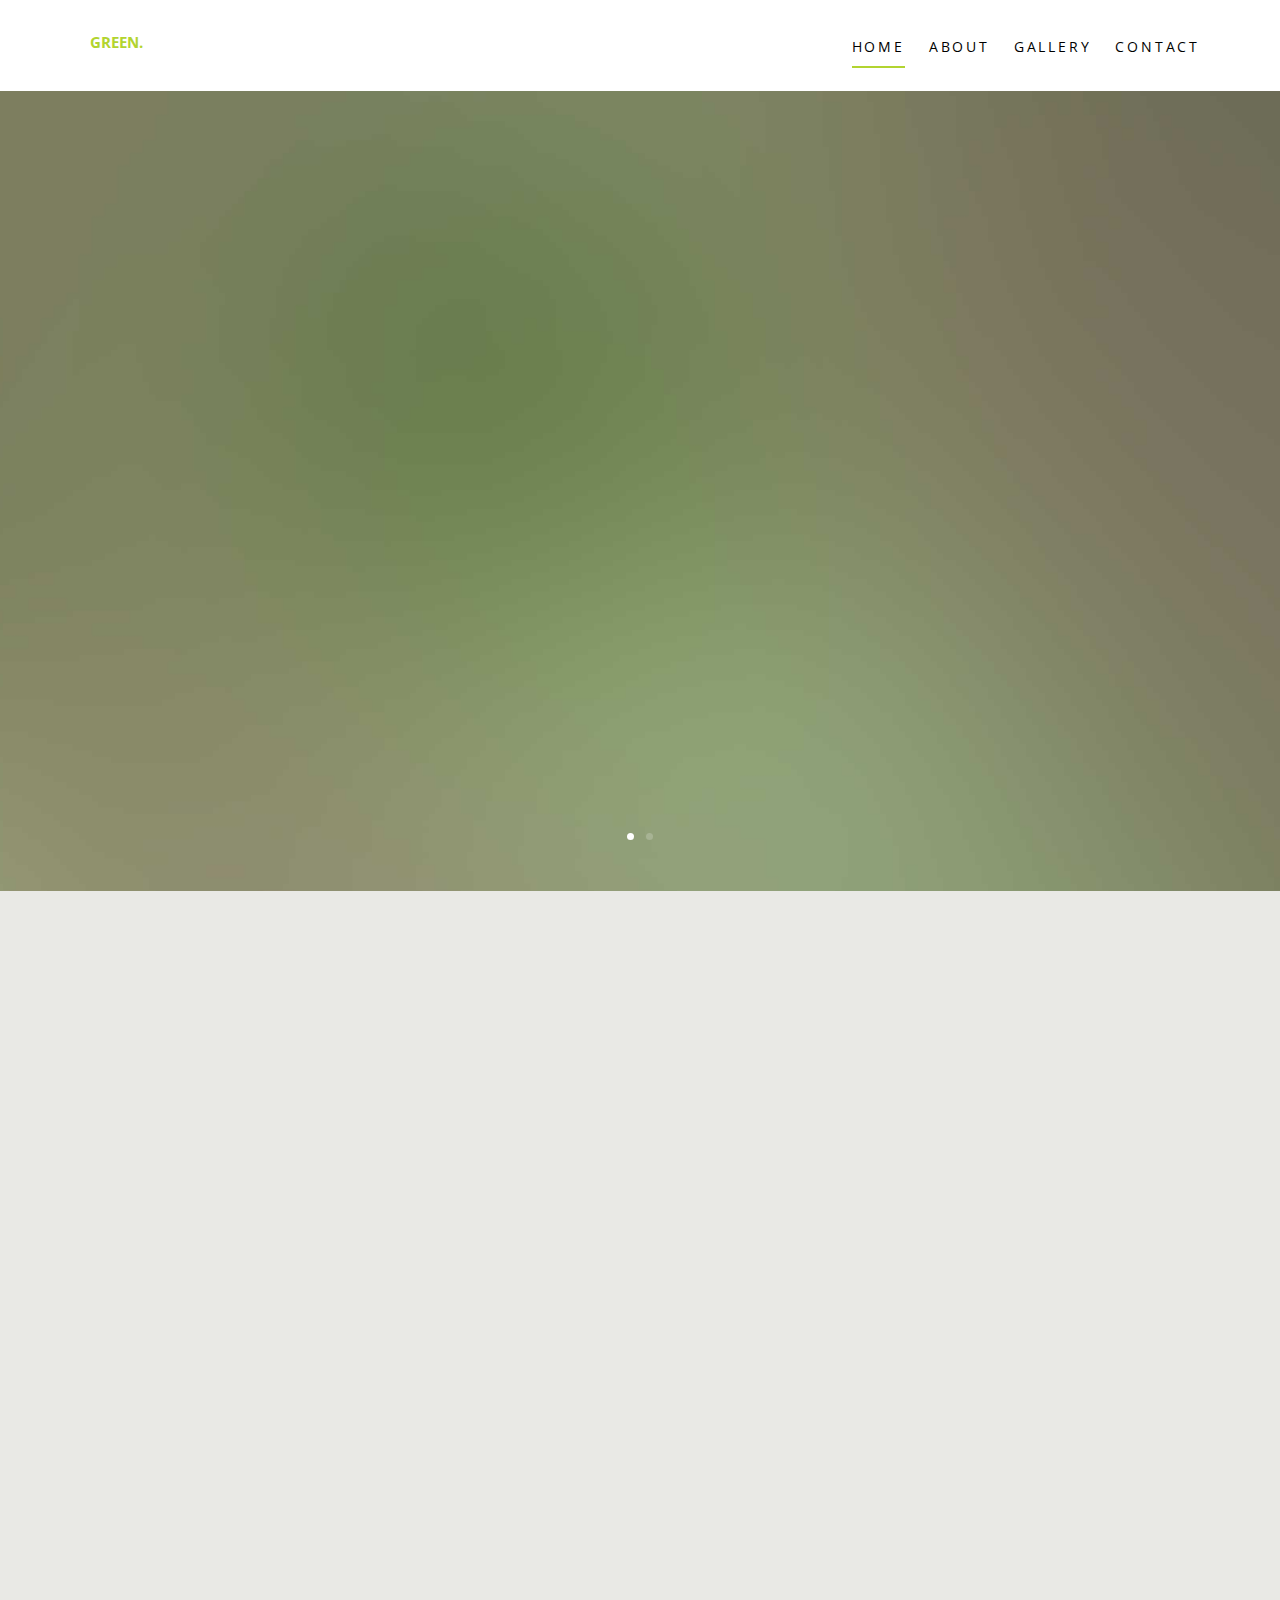
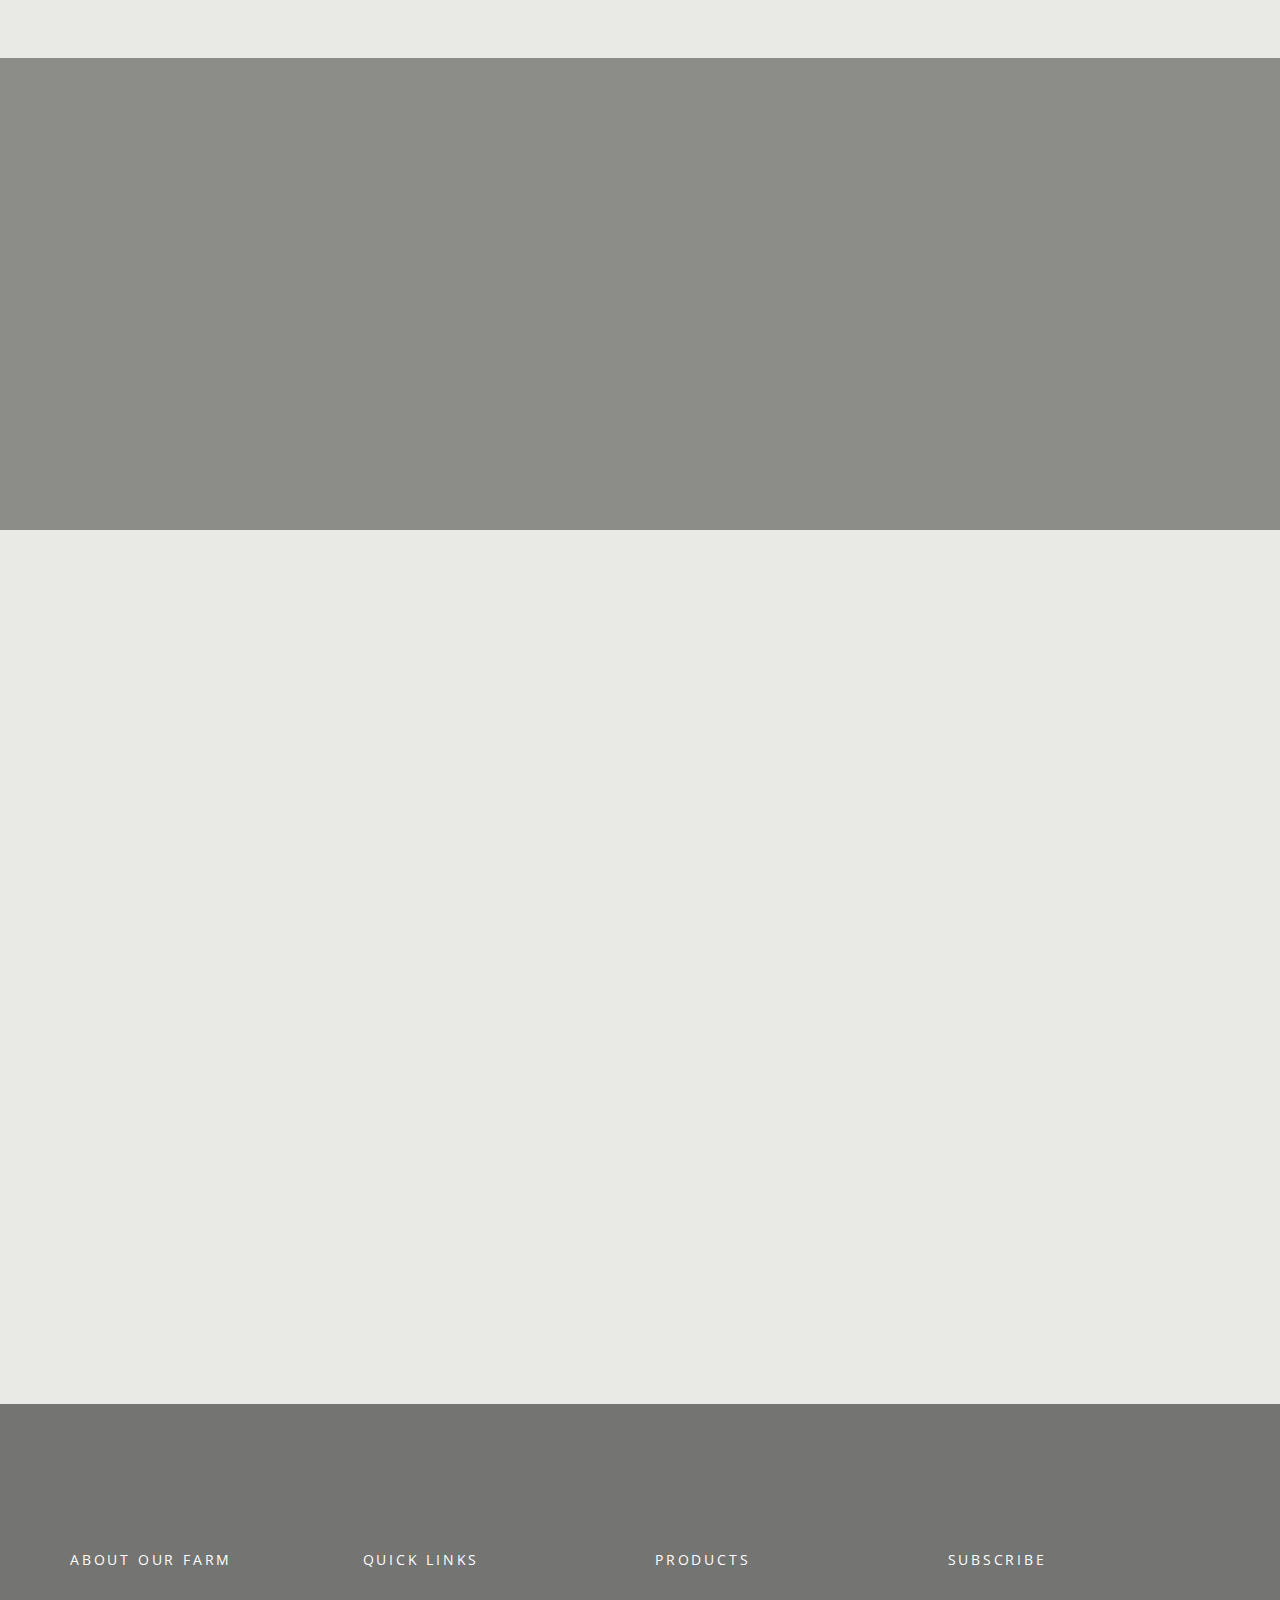
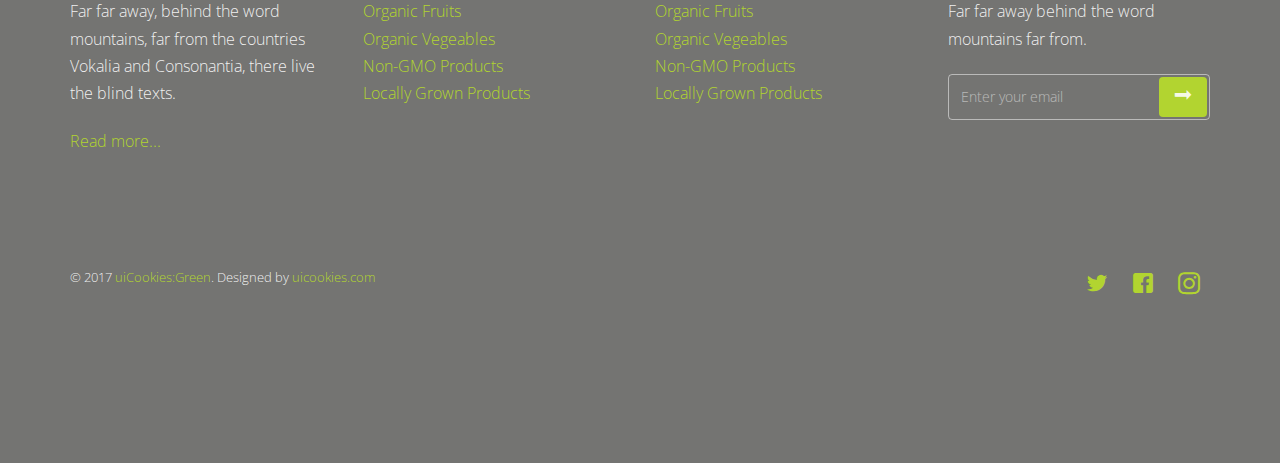
<file: InventionDiscovery/Content/index.html>
<!DOCTYPE html>
<html lang="en">
  <head>
    <meta charset="utf-8">
    <meta name="viewport" content="width=device-width, initial-scale=1">
    <title>uiCookies:Green &mdash; Free Bootstrap Theme, Free Responsive Bootstrap Website Template</title>
    <meta name="description" content="Free Bootstrap Theme by uicookies.com">
    <meta name="keywords" content="free website templates, free bootstrap themes, free template, free bootstrap, free website template">
    
    <link href="https://fonts.googleapis.com/css?family=Just+Another+Hand|Open+Sans:300,400" rel="stylesheet">
    <link rel="stylesheet" href="css/styles-merged.css">
    <link rel="stylesheet" href="css/style.min.css">
    <link rel="stylesheet" href="css/custom.css">

    <!--[if lt IE 9]>
      <script src="js/vendor/html5shiv.min.js"></script>
      <script src="js/vendor/respond.min.js"></script>
    <![endif]-->
  </head>
  <body>

  <!-- START: header -->
  
  <div class="probootstrap-loader"></div>

  <header role="banner" class="probootstrap-header">
    <div class="container">
        <a href="index.html" class="probootstrap-logo">Green<span>.</span></a>
        
        <a href="#" class="probootstrap-burger-menu visible-xs" ><i>Menu</i></a>
        <div class="mobile-menu-overlay"></div>

        <nav role="navigation" class="probootstrap-nav hidden-xs">
          <ul class="probootstrap-main-nav">
            <li class="active"><a href="index.html">Home</a></li>
            <li><a href="about.html">About</a></li>
            <li><a href="gallery.html">Gallery</a></li>
            <li><a href="contact.html">Contact</a></li>
          </ul>
          <div class="extra-text visible-xs"> 
            <a href="#" class="probootstrap-burger-menu"><i>Menu</i></a>
            <h5>Connect</h5>
            <ul class="social-buttons">
              <li><a href="#"><i class="icon-twitter"></i></a></li>
              <li><a href="#"><i class="icon-facebook2"></i></a></li>
              <li><a href="#"><i class="icon-instagram2"></i></a></li>
            </ul>
          </div>
        </nav>
    </div>
  </header>
  <!-- END: header -->
  <section class="probootstrap-slider flexslider">
    <div class="probootstrap-text-intro">
      <div class="container">
        <div class="row">
          <div class="col-md-10 col-md-offset-1">
            <div class="probootstrap-slider-text text-center">
              <h1 class="probootstrap-heading probootstrap-animate mb20" data-animate-effect="fadeIn">100% Organic</h1>
              <div class="probootstrap-animate probootstrap-sub-wrap mb30" data-animate-effect="fadeIn">A new website template by <a href="https://uicookies.com/">uicookies.com</a> under license <a href="https://uicookies.com/license/">Creative Commons 3.0</a></div>
              <p class="probootstrap-animate" data-animate-effect="fadeIn"><a href="#" class="btn btn-ghost btn-ghost-white">Get This</a></p>
            </div>
          </div>
        </div>
      </div>
    </div>
    <ul class="slides">
      <li style="background-image: url(img/slider_1.jpg);"></li>
      <li style="background-image: url(img/slider_2.jpg);"></li>
    </ul>
  </section>
  <!-- END: slider  -->
  <section class="probootstrap-section">
    <div class="container">
      <div class="row">
        <div class="col-lg-4 col-md-4 col-sm-6 col-xs-12 probootstrap-animate" data-animate-effect="fadeIn">
          <div class="product-item">
            <figure><img src="img/img_1.jpg" alt="Free Template by uicookies.com" class="img-responsive"></figure>
            <div class="text">
              <h2 class="heading">Organic Dragon Fruit</h2>
              <p>Far far away, behind the word mountains, far from the countries Vokalia and Consonantia, there live the blind texts.</p>
              <p><a href="#" class="btn btn-primary btn-sm">View Details</a></p>
            </div>
          </div>
        </div>
        <div class="col-lg-4 col-md-4 col-sm-6 col-xs-12 probootstrap-animate" data-animate-effect="fadeIn">
          <div class="product-item">
            <figure><img src="img/img_2.jpg" alt="Free Template by uicookies.com" class="img-responsive"></figure>
            <div class="text">
              <h2 class="heading">Organic Sprout Veggie</h2>
              <p>Far far away, behind the word mountains, far from the countries Vokalia and Consonantia, there live the blind texts.</p>
              <p><a href="#" class="btn btn-primary btn-sm">View Details</a></p>
            </div>
          </div>
        </div>
        <div class="clearfix visible-sm-block"></div>
        <div class="col-lg-4 col-md-4 col-sm-6 col-xs-12 probootstrap-animate" data-animate-effect="fadeIn">
          <div class="product-item">
            <figure><img src="img/img_3.jpg" alt="Free Template by uicookies.com" class="img-responsive"></figure>
            <div class="text">
              <h2 class="heading">Organic Watercress</h2>
              <p>Far far away, behind the word mountains, far from the countries Vokalia and Consonantia, there live the blind texts.</p>
              <p><a href="#" class="btn btn-primary btn-sm">View Details</a></p>
            </div>
          </div>
        </div>
        <div class="clearfix visible-lg-block visible-md-block"></div>
        <div class="col-lg-4 col-md-4 col-sm-6 col-xs-12 probootstrap-animate" data-animate-effect="fadeIn">
          <div class="product-item">
            <figure><img src="img/img_4.jpg" alt="Free Template by uicookies.com" class="img-responsive"></figure>
            <div class="text">
              <h2 class="heading">Organic Carrots</h2>
              <p>Far far away, behind the word mountains, far from the countries Vokalia and Consonantia, there live the blind texts.</p>
              <p><a href="#" class="btn btn-primary btn-sm">View Details</a></p>
            </div>
          </div>
        </div>
        <div class="clearfix visible-sm-block"></div>
        <div class="col-lg-4 col-md-4 col-sm-6 col-xs-12 probootstrap-animate" data-animate-effect="fadeIn">
          <div class="product-item">
            <figure><img src="img/img_5.jpg" alt="Free Template by uicookies.com" class="img-responsive"></figure>
            <div class="text">
              <h2 class="heading">Organic Bell Pepper</h2>
              <p>Far far away, behind the word mountains, far from the countries Vokalia and Consonantia, there live the blind texts.</p>
              <p><a href="#" class="btn btn-primary btn-sm">View Details</a></p>
            </div>
          </div>
        </div>
        <div class="col-lg-4 col-md-4 col-sm-6 col-xs-12 probootstrap-animate" data-animate-effect="fadeIn">
          <div class="product-item">
            <figure><img src="img/img_6.jpg" alt="Free Template by uicookies.com" class="img-responsive"></figure>
            <div class="text">
              <h2 class="heading">Organic Cucumber</h2>
              <p>Far far away, behind the word mountains, far from the countries Vokalia and Consonantia, there live the blind texts.</p>
              <p><a href="#" class="btn btn-primary btn-sm">View Details</a></p>
            </div>
          </div>
        </div>
        <div class="clearfix visible-lg-block visible-md-block"></div>
      </div>
    </div>
  </section>  

  <section class="probootstrap-section probootstrap-bg" style="background-image: url(img/slider_2.jpg);">
    <div class="container text-center">
      <h2 class="heading probootstrap-animate" data-animate-effect="fadeIn">Fresh &amp; Non-GMO Products</h2>
      <p class="sub-heading probootstrap-animate" data-animate-effect="fadeIn">Far far away, behind the word mountains, far from the countries Vokalia and Consonantia, there live the blind texts.</p>
    </div>
  </section>

  <section class="probootstrap-section">
    <div class="container">
      <div class="row">
        <div class="col-lg-4 col-md-4 col-sm-6 col-xs-12 probootstrap-animate">
          <div class="service">
            <div class="icon"><i class="icon-leaf"></i></div>
            <h2 class="heading">Fresh Veggies &amp; Fruits</h2>
            <p>Far far away, behind the word mountains, far from the countries Vokalia and Consonantia, there live the blind texts.</p>
            <p>Separated they live in Bookmarksgrove right at the coast of the Semantics, a large language ocean.</p>
          </div>
        </div>
        <div class="col-lg-4 col-md-4 col-sm-6 col-xs-12 probootstrap-animate">
          <div class="service">
            <div class="icon"><i class="icon-hand"></i></div>
            <h2 class="heading">Locally Grown Vegetables</h2>
            <p>Far far away, behind the word mountains, far from the countries Vokalia and Consonantia, there live the blind texts.</p>
            <p>Separated they live in Bookmarksgrove right at the coast of the Semantics, a large language ocean.</p>
          </div>
        </div>
        <div class="clearfix visible-sm-block"></div>
        <div class="col-lg-4 col-md-4 col-sm-6 col-xs-12 probootstrap-animate">
          <div class="service">
            <div class="icon"><i class="icon-tree"></i></div>
            <h2 class="heading">Natural As It's In Nature</h2>
            <p>Far far away, behind the word mountains, far from the countries Vokalia and Consonantia, there live the blind texts.</p>
            <p>Separated they live in Bookmarksgrove right at the coast of the Semantics, a large language ocean.</p>
          </div>
        </div>
        <div class="clearfix visible-lg-block visible-md-block"></div>
        <div class="col-lg-4 col-md-4 col-sm-6 col-xs-12 probootstrap-animate">
          <div class="service">
            <div class="icon"><i class="icon-location"></i></div>
            <h2 class="heading">From Country Side</h2>
            <p>Far far away, behind the word mountains, far from the countries Vokalia and Consonantia, there live the blind texts.</p>
            <p>Separated they live in Bookmarksgrove right at the coast of the Semantics, a large language ocean.</p>
          </div>
        </div>
        <div class="clearfix visible-sm-block"></div>
        <div class="col-lg-4 col-md-4 col-sm-6 col-xs-12 probootstrap-animate">
          <div class="service">
            <div class="icon"><i class="icon-water"></i></div>
            <h2 class="heading">Alkaline Water</h2>
            <p>Far far away, behind the word mountains, far from the countries Vokalia and Consonantia, there live the blind texts.</p>
            <p>Separated they live in Bookmarksgrove right at the coast of the Semantics, a large language ocean.</p>
          </div>
        </div>
        <div class="col-lg-4 col-md-4 col-sm-6 col-xs-12 probootstrap-animate">
          <div class="service">
            <div class="icon"><i class="icon-air"></i></div>
            <h2 class="heading">Fresh Air</h2>
            <p>Far far away, behind the word mountains, far from the countries Vokalia and Consonantia, there live the blind texts.</p>
            <p>Separated they live in Bookmarksgrove right at the coast of the Semantics, a large language ocean.</p>
          </div>
        </div>
        <div class="clearfix visible-lg-block visible-md-block"></div>
      </div>
    </div>
  </section>

  <footer class="probootstrap-footer probootstrap-bg" style="background-image: url(img/slider_3.jpg)">
    <div class="container">
      <div class="row mb60">
        <div class="col-md-3">
          <div class="probootstrap-footer-widget">
            <h4 class="heading">About Our Farm</h4>
            <p>Far far away, behind the word mountains, far from the countries Vokalia and Consonantia, there live the blind texts. </p>
            <p><a href="#">Read more...</a></p>
          </div> 
        </div>
        <div class="col-md-3">
          <div class="probootstrap-footer-widget">
            <h4 class="heading">Quick Links</h4>
            <ul class="stack-link">
              <li><a href="#">Organic Fruits</a></li>
              <li><a href="#">Organic Vegeables</a></li>
              <li><a href="#">Non-GMO Products</a></li>
              <li><a href="#">Locally Grown Products</a></li>
            </ul>
          </div>
        </div>
        <div class="col-md-3">
          <div class="probootstrap-footer-widget">
            <h4 class="heading">Products</h4>
            <ul class="stack-link">
              <li><a href="#">Organic Fruits</a></li>
              <li><a href="#">Organic Vegeables</a></li>
              <li><a href="#">Non-GMO Products</a></li>
              <li><a href="#">Locally Grown Products</a></li>
            </ul>
          </div>
        </div>
        <div class="col-md-3">
          <div class="probootstrap-footer-widget">
            <h4 class="heading">Subscribe</h4>
            <p>Far far away behind the word mountains far from.</p>
            <form action="#">
              <div class="form-field">
                <input type="text" class="form-control" placeholder="Enter your email">
                <button class="btn btn-subscribe"><i class="icon-arrow-long-right"></i></button>
              </div>
            </form>
          </div>
        </div>
      </div>
      <div class="row copyright">
        <div class="col-md-6">
          <div class="probootstrap-footer-widget">
            <p>&copy; 2017 <a href="https://uicookies.com/">uiCookies:Green</a>. Designed by <a href="https://uicookies.com/">uicookies.com</a></p>
          </div>
        </div>
        <div class="col-md-6">
          <div class="probootstrap-footer-widget right">
            <ul class="probootstrap-footer-social">
              <li><a href="#"><i class="icon-twitter"></i></a></li>
              <li><a href="#"><i class="icon-facebook"></i></a></li>
              <li><a href="#"><i class="icon-instagram2"></i></a></li>
            </ul>
          </div>
        </div>
      </div>
    </div>
  </footer>

  <div class="gototop js-top">
    <a href="#" class="js-gotop"><i class="icon-chevron-thin-up"></i></a>
  </div>
  

  <script src="js/scripts.min.js"></script>
  <script src="js/main.min.js"></script>
  <script src="js/custom.js"></script>

  </body>
</html>
</file>
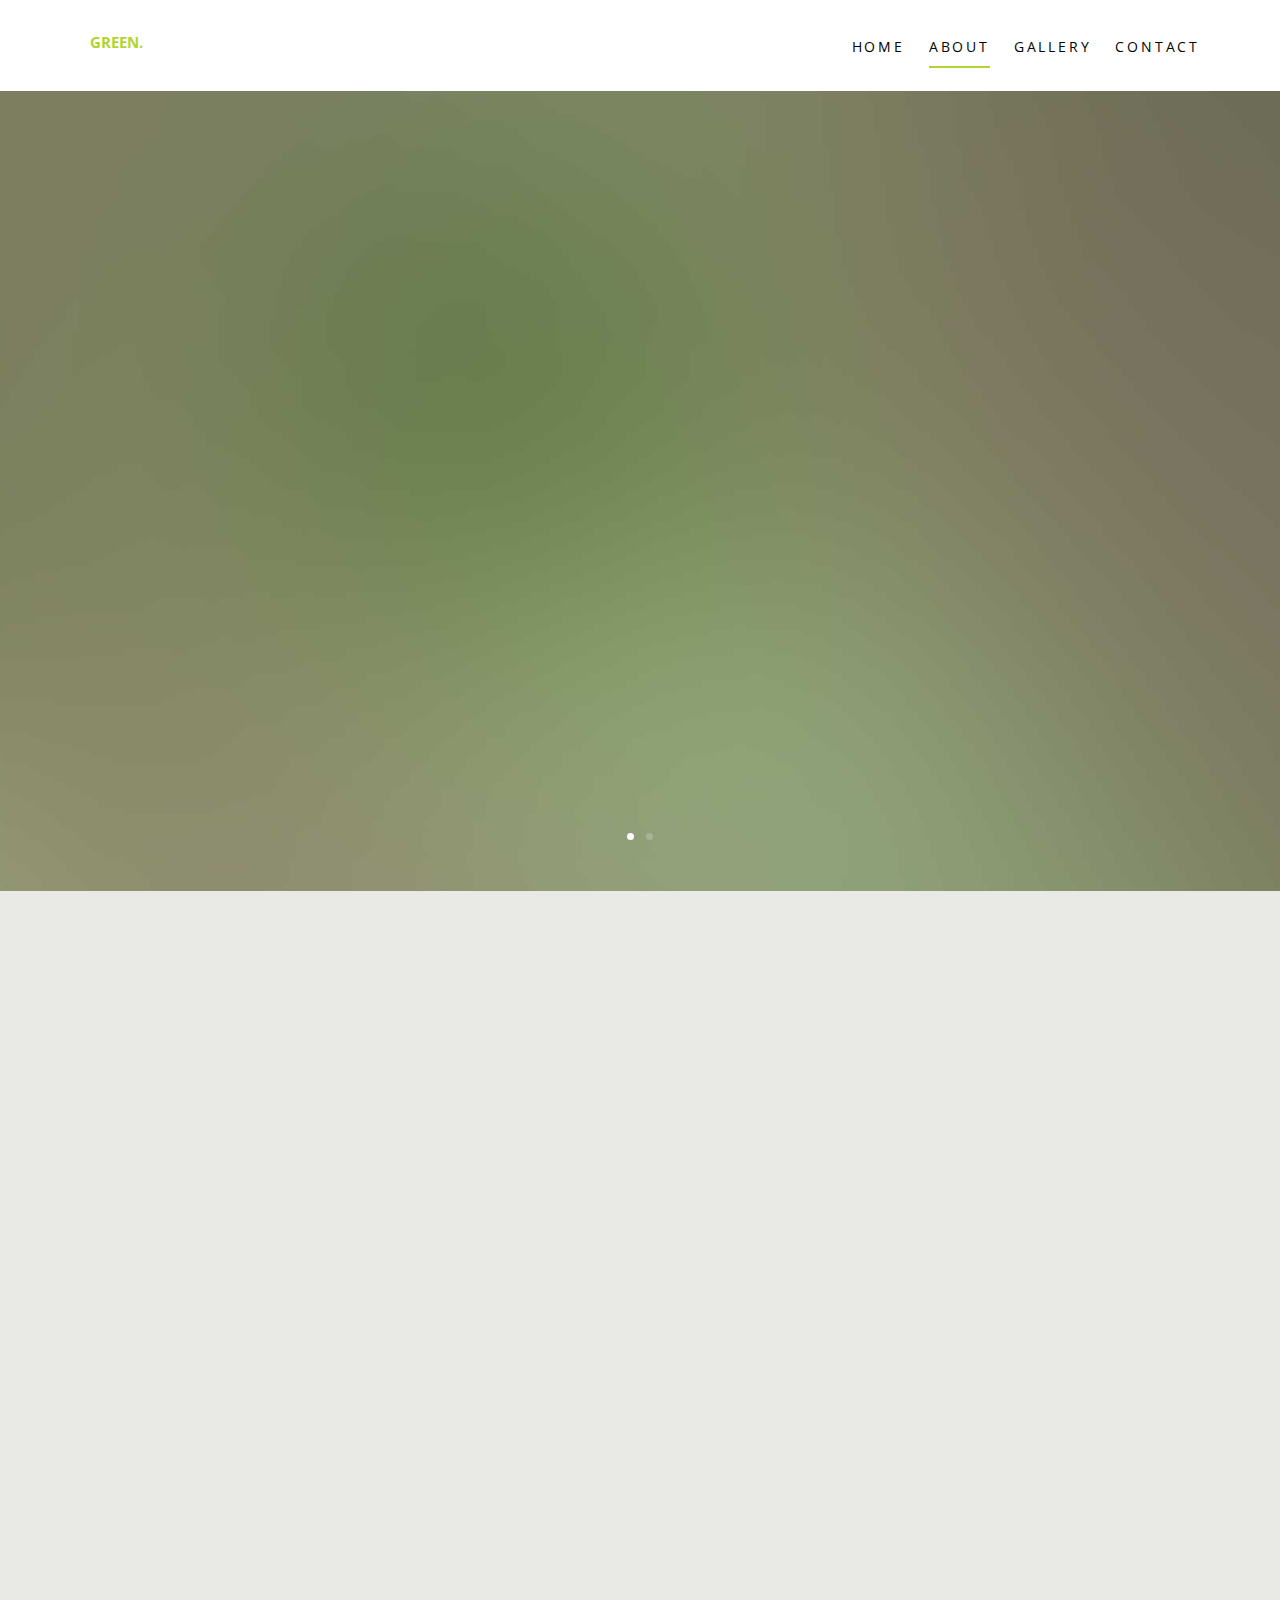
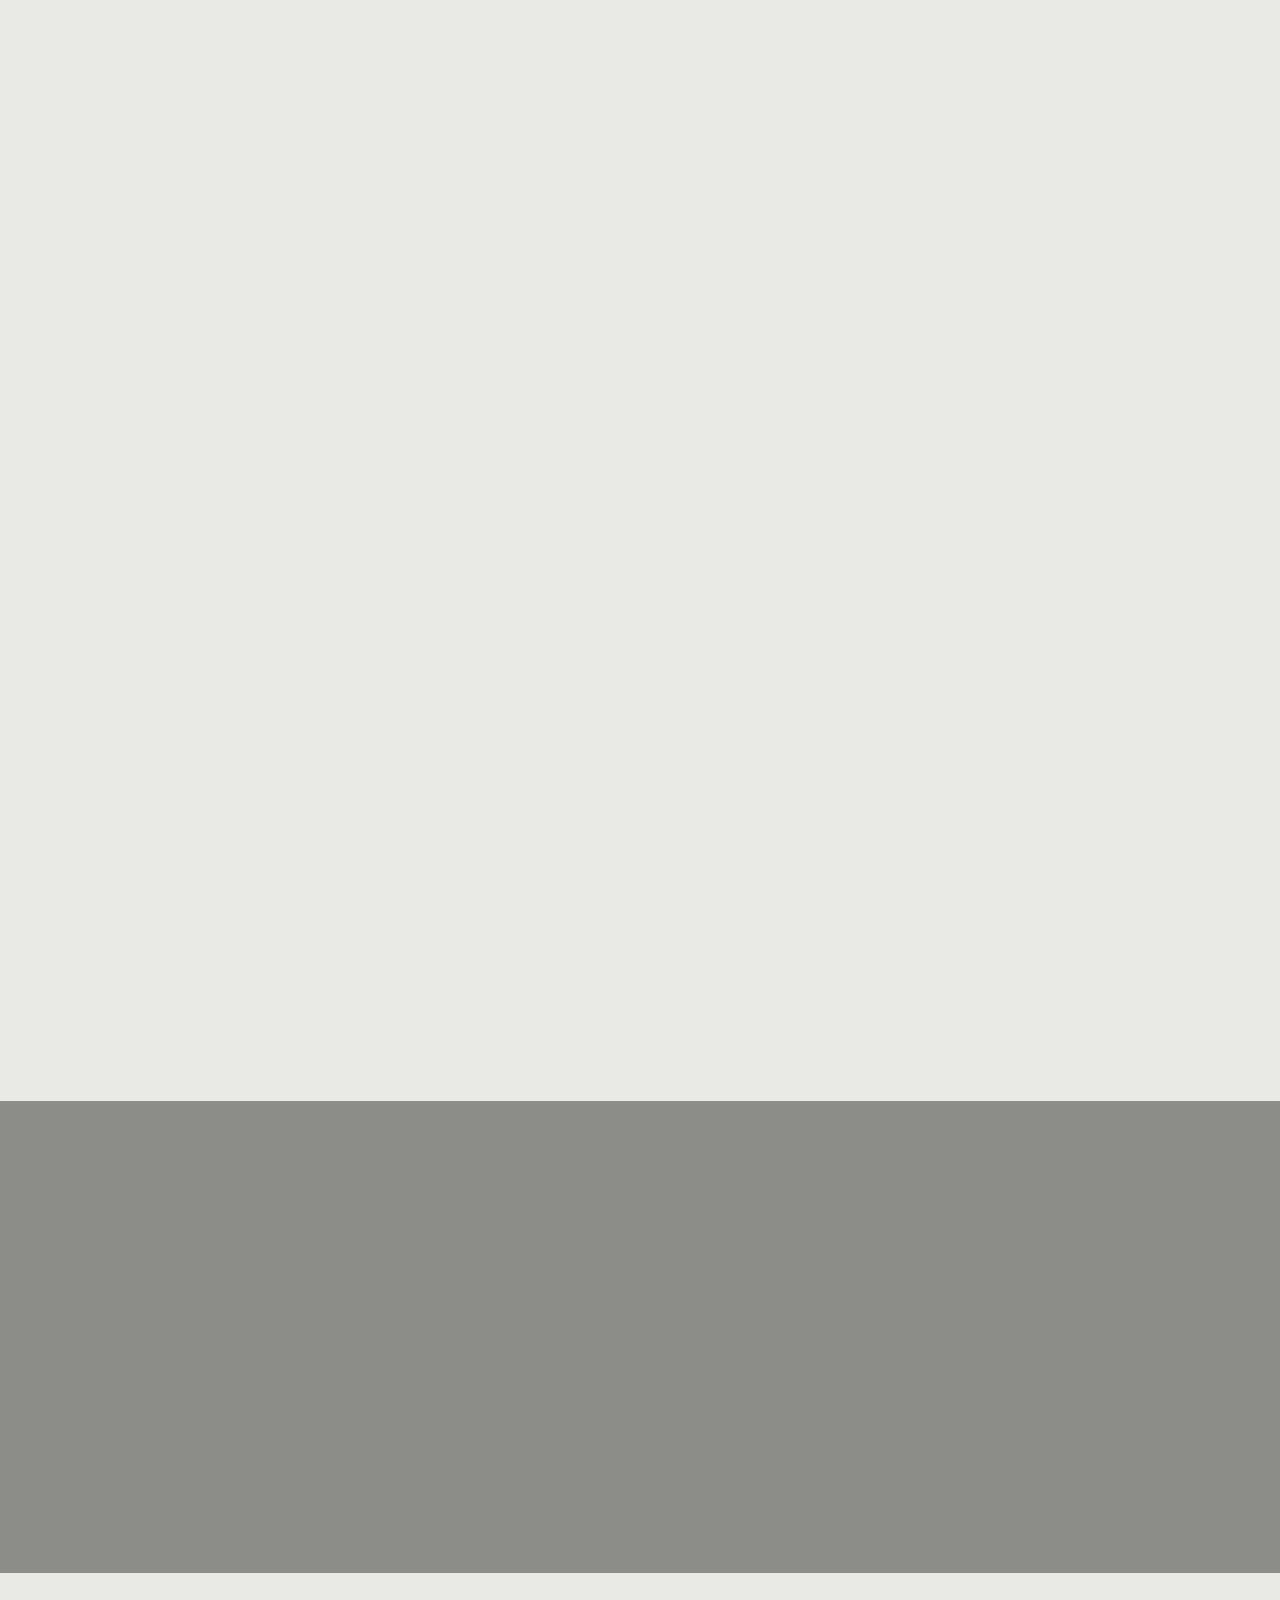
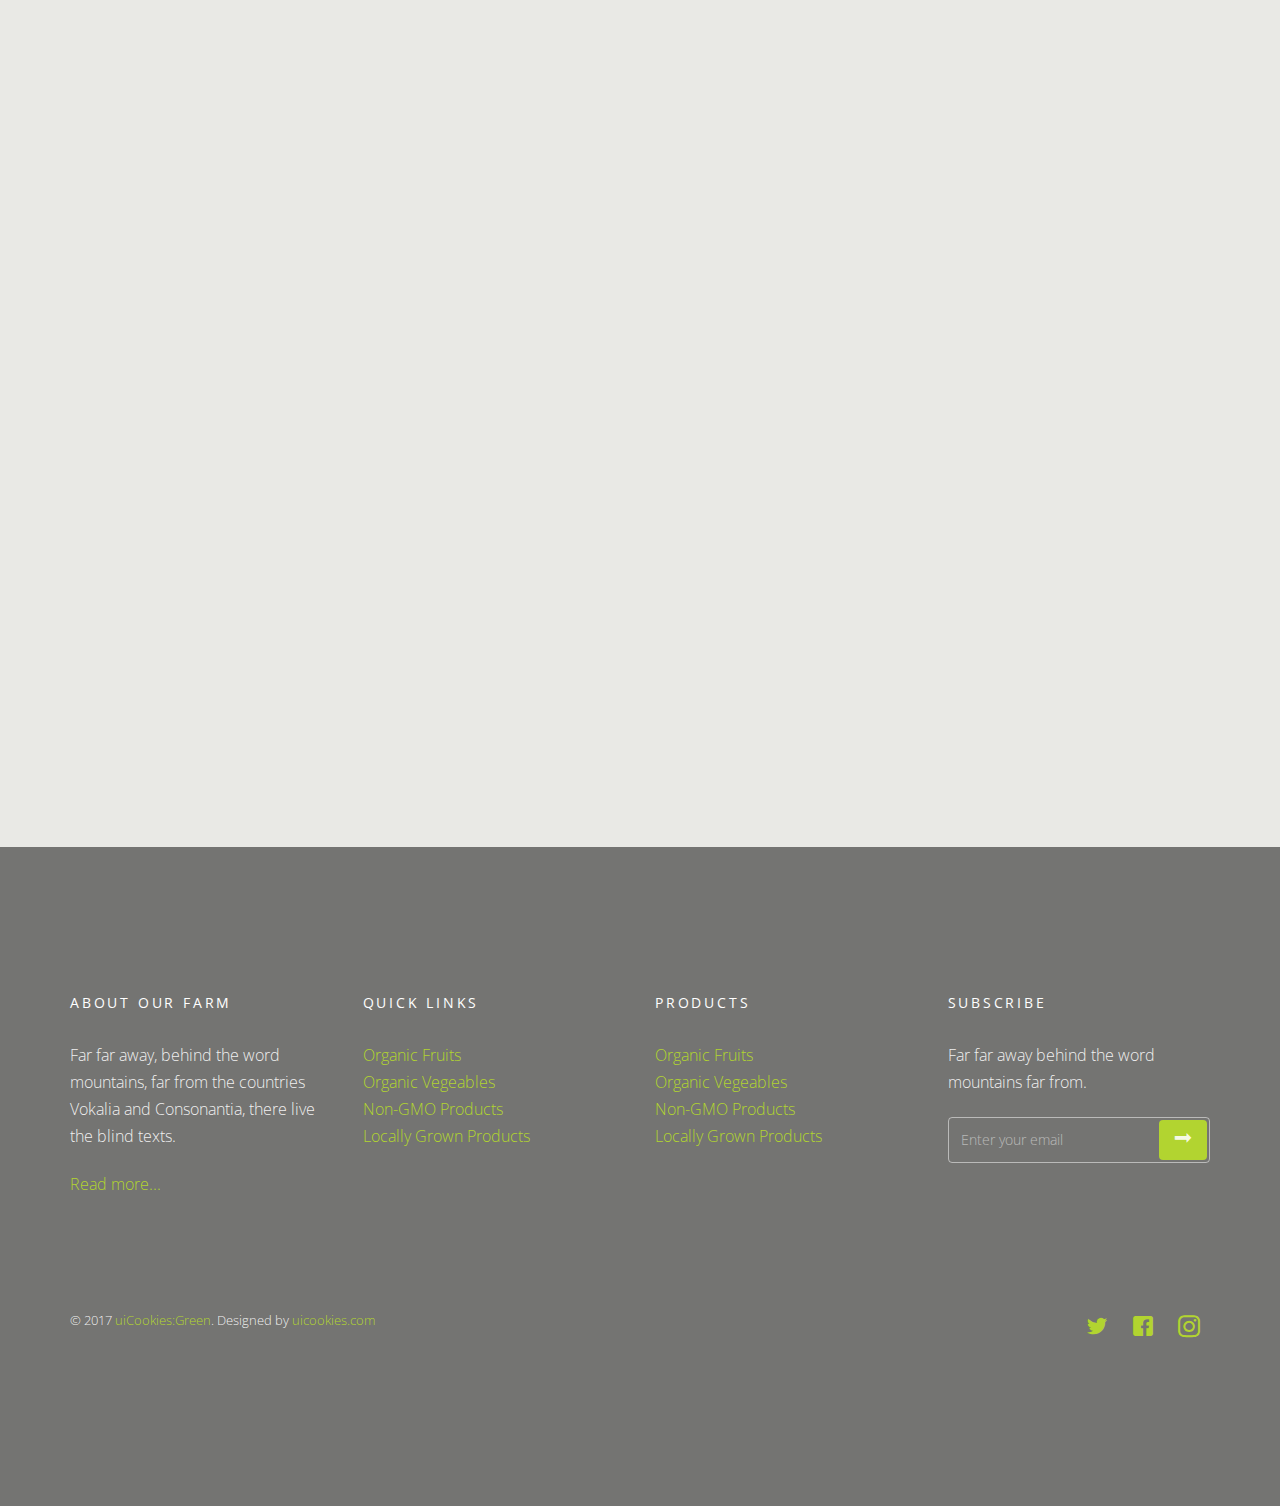
<file: InventionDiscovery/Content/about.html>
<!DOCTYPE html>
<html lang="en">
  <head>
    <meta charset="utf-8">
    <meta name="viewport" content="width=device-width, initial-scale=1">
    <title>uiCookies:Green &mdash; Free Bootstrap Theme, Free Responsive Bootstrap Website Template</title>
    <meta name="description" content="Free Bootstrap Theme by uicookies.com">
    <meta name="keywords" content="free website templates, free bootstrap themes, free template, free bootstrap, free website template">
    
    <link href="https://fonts.googleapis.com/css?family=Just+Another+Hand|Open+Sans:300,400" rel="stylesheet">
    <link rel="stylesheet" href="css/styles-merged.css">
    <link rel="stylesheet" href="css/style.min.css">
    <link rel="stylesheet" href="css/custom.css">

    <!--[if lt IE 9]>
      <script src="js/vendor/html5shiv.min.js"></script>
      <script src="js/vendor/respond.min.js"></script>
    <![endif]-->
  </head>
  <body>

  <!-- START: header -->
  
  <div class="probootstrap-loader"></div>

  <header role="banner" class="probootstrap-header">
    <div class="container">
        <a href="index.html" class="probootstrap-logo">Green<span>.</span></a>
        
        <a href="#" class="probootstrap-burger-menu visible-xs" ><i>Menu</i></a>
        <div class="mobile-menu-overlay"></div>

        <nav role="navigation" class="probootstrap-nav hidden-xs">
          <ul class="probootstrap-main-nav">
            <li><a href="index.html">Home</a></li>
            <li class="active"><a href="about.html">About</a></li>
            <li><a href="gallery.html">Gallery</a></li>
            <li><a href="contact.html">Contact</a></li>
          </ul>
          <div class="extra-text visible-xs"> 
            <a href="#" class="probootstrap-burger-menu"><i>Menu</i></a>
            <h5>Connect</h5>
            <ul class="social-buttons">
              <li><a href="#"><i class="icon-twitter"></i></a></li>
              <li><a href="#"><i class="icon-facebook2"></i></a></li>
              <li><a href="#"><i class="icon-instagram2"></i></a></li>
            </ul>
          </div>
        </nav>
    </div>
  </header>
  <!-- END: header -->
  <section class="probootstrap-slider flexslider">
    <div style="position: absolute; top: 0; left: 0; width: 100%; z-index: 49;">
      <div class="container">
        <div class="row">
          <div class="col-md-10 col-md-offset-1">
            <div class="probootstrap-slider-text text-center">
              <h1 class="probootstrap-heading probootstrap-animate mb20" data-animate-effect="fadeIn">About Us</h1>
              <div class="probootstrap-animate probootstrap-sub-wrap mb30" data-animate-effect="fadeIn">A new website template by <a href="https://uicookies.com/">uicookies.com</a> under license <a href="https://uicookies.com/license/">Creative Commons 3.0</a></div>
              <p class="probootstrap-animate" data-animate-effect="fadeIn"><a href="#" class="btn btn-ghost btn-ghost-white">Get This</a></p>
            </div>
          </div>
        </div>
      </div>
    </div>
    <ul class="slides">
      <li style="background-image: url(img/slider_1.jpg);"></li>
      <li style="background-image: url(img/slider_2.jpg);"></li>
    </ul>
  </section>
  <!-- END: slider  -->
  <section class="probootstrap-section">
    <div class="container">
      <div class="probootstrap-section-heading text-center mb50 probootstrap-animate">
        <h4 class="sub-heading">About</h4>
        <h2 class="heading">Our Company History</h2>
      </div>
      <div class="row">
        <div class="col-md-12 probootstrap-animate">
          <figure>
            <img src="img/slider_4.jpg" alt="Free HTML5 Bootstrap Template by uicookies.com" class="img-responsive img-rounded">
          </figure>
        </div>
        <div class="col-md-6 probootstrap-animate">
          <p>Far far away, behind the word mountains, far from the countries Vokalia and Consonantia, there live the blind texts. Separated they live in Bookmarksgrove right at the coast of the Semantics, a large language ocean.
          A small river named Duden flows by their place and supplies it with the necessary regelialia. It is a paradisematic country, in which roasted parts of sentences fly into your mouth.</p>
          <p>Even the all-powerful Pointing has no control about the blind texts it is an almost unorthographic life One day however a small line of blind text by the name of Lorem Ipsum decided to leave for the far World of Grammar.</p>
        </div>
        <div class="col-md-6 probootstrap-animate">
          <p>Far far away, behind the word mountains, far from the countries Vokalia and Consonantia, there live the blind texts. Separated they live in Bookmarksgrove right at the coast of the Semantics, a large language ocean.</p>
          <p>A small river named Duden flows by their place and supplies it with the necessary regelialia. It is a paradisematic country, in which roasted parts of sentences fly into your mouth.</p>
        </div>
      </div>
    </div>
  </section>  

  <section class="probootstrap-section">
    <div class="container">
      <div class="probootstrap-section-heading text-center mb50 probootstrap-animate">
        <h4 class="sub-heading">Team</h4>
        <h2 class="heading">The leadership</h2>
      </div>
      <div class="row">
        <div class="col-lg-3 col-md-3 col-sm-6 col-xs-12 probootstrap-animate">
          <div class="media-item">
            <figure><img src="img/person_1.jpg" alt="Free Template by uicookies.com" class="img-responsive"></figure>
            <div class="text">
              <h2 class="heading">Greg Wolf</h2>
              <p>Far far away, behind the word mountains, far from the countries Vokalia and Consonantia, there live the blind texts.</p>
              <p><a href="#" class="btn btn-primary btn-sm">View Details</a></p>
            </div>
          </div>
        </div>
        <div class="col-lg-3 col-md-3 col-sm-6 col-xs-12 probootstrap-animate">
          <div class="media-item">
            <figure><img src="img/person_2.jpg" alt="Free Template by uicookies.com" class="img-responsive"></figure>
            <div class="text">
              <h2 class="heading">Matt Anderson</h2>
              <p>Far far away, behind the word mountains, far from the countries Vokalia and Consonantia, there live the blind texts.</p>
              <p><a href="#" class="btn btn-primary btn-sm">View Details</a></p>
            </div>
          </div>
        </div>
        <div class="clearfix visible-sm-block"></div>
        <div class="col-lg-3 col-md-3 col-sm-6 col-xs-12 probootstrap-animate">
          <div class="media-item">
            <figure><img src="img/person_3.jpg" alt="Free Template by uicookies.com" class="img-responsive"></figure>
            <div class="text">
              <h2 class="heading">Nick Patterson</h2>
              <p>Far far away, behind the word mountains, far from the countries Vokalia and Consonantia, there live the blind texts.</p>
              <p><a href="#" class="btn btn-primary btn-sm">View Details</a></p>
            </div>
          </div>
        </div>
        <div class="col-lg-3 col-md-3 col-sm-6 col-xs-12 probootstrap-animate">
          <div class="media-item">
            <figure><img src="img/person_4.jpg" alt="Free Template by uicookies.com" class="img-responsive"></figure>
            <div class="text">
              <h2 class="heading">Dave Fleming</h2>
              <p>Far far away, behind the word mountains, far from the countries Vokalia and Consonantia, there live the blind texts.</p>
              <p><a href="#" class="btn btn-primary btn-sm">View Details</a></p>
            </div>
          </div>
        </div>

        <div class="clearfix visible-lg-block visible-md-block visible-sm-block"></div>

        <div class="col-lg-3 col-md-3 col-sm-6 col-xs-12 probootstrap-animate">
          <div class="media-item">
            <figure><img src="img/person_3.jpg" alt="Free Template by uicookies.com" class="img-responsive"></figure>
            <div class="text">
              <h2 class="heading">Nick Patterson</h2>
              <p>Far far away, behind the word mountains, far from the countries Vokalia and Consonantia, there live the blind texts.</p>
              <p><a href="#" class="btn btn-primary btn-sm">View Details</a></p>
            </div>
          </div>
        </div>
        <div class="col-lg-3 col-md-3 col-sm-6 col-xs-12 probootstrap-animate">
          <div class="media-item">
            <figure><img src="img/person_4.jpg" alt="Free Template by uicookies.com" class="img-responsive"></figure>
            <div class="text">
              <h2 class="heading">Dave Fleming</h2>
              <p>Far far away, behind the word mountains, far from the countries Vokalia and Consonantia, there live the blind texts.</p>
              <p><a href="#" class="btn btn-primary btn-sm">View Details</a></p>
            </div>
          </div>
        </div>
        <div class="clearfix visible-sm-block"></div>
        <div class="col-lg-3 col-md-3 col-sm-6 col-xs-12 probootstrap-animate">
          <div class="media-item">
            <figure><img src="img/person_1.jpg" alt="Free Template by uicookies.com" class="img-responsive"></figure>
            <div class="text">
              <h2 class="heading">Greg Wolf</h2>
              <p>Far far away, behind the word mountains, far from the countries Vokalia and Consonantia, there live the blind texts.</p>
              <p><a href="#" class="btn btn-primary btn-sm">View Details</a></p>
            </div>
          </div>
        </div>
        <div class="col-lg-3 col-md-3 col-sm-6 col-xs-12 probootstrap-animate">
          <div class="media-item">
            <figure><img src="img/person_2.jpg" alt="Free Template by uicookies.com" class="img-responsive"></figure>
            <div class="text">
              <h2 class="heading">Matt Anderson</h2>
              <p>Far far away, behind the word mountains, far from the countries Vokalia and Consonantia, there live the blind texts.</p>
              <p><a href="#" class="btn btn-primary btn-sm">View Details</a></p>
            </div>
          </div>
        </div>

        <div class="clearfix visible-lg-block visible-md-block visible-sm-block"></div>


      </div>
    </div>
  </section>

  <section class="probootstrap-section probootstrap-bg" style="background-image: url(img/slider_2.jpg);">
    <div class="container text-center">
      <h2 class="heading probootstrap-animate" data-animate-effect="fadeIn">Fresh &amp; Non-GMO Products</h2>
      <p class="sub-heading probootstrap-animate" data-animate-effect="fadeIn">Far far away, behind the word mountains, far from the countries Vokalia and Consonantia, there live the blind texts.</p>
    </div>
  </section>

  <section class="probootstrap-section">
    <div class="container">
      <div class="row">
        <div class="col-lg-4 col-md-4 col-sm-6 col-xs-12 probootstrap-animate">
          <div class="service">
            <div class="icon"><i class="icon-leaf"></i></div>
            <h2 class="heading">Fresh Vegies &amp; Fruits</h2>
            <p>Far far away, behind the word mountains, far from the countries Vokalia and Consonantia, there live the blind texts.</p>
            <p>Separated they live in Bookmarksgrove right at the coast of the Semantics, a large language ocean.</p>
          </div>
        </div>
        <div class="col-lg-4 col-md-4 col-sm-6 col-xs-12 probootstrap-animate">
          <div class="service">
            <div class="icon"><i class="icon-hand"></i></div>
            <h2 class="heading">Locally Grown Vegetables</h2>
            <p>Far far away, behind the word mountains, far from the countries Vokalia and Consonantia, there live the blind texts.</p>
            <p>Separated they live in Bookmarksgrove right at the coast of the Semantics, a large language ocean.</p>
          </div>
        </div>
        <div class="clearfix visible-sm-block"></div>
        <div class="col-lg-4 col-md-4 col-sm-6 col-xs-12 probootstrap-animate">
          <div class="service">
            <div class="icon"><i class="icon-tree"></i></div>
            <h2 class="heading">Natural As It's In Nature</h2>
            <p>Far far away, behind the word mountains, far from the countries Vokalia and Consonantia, there live the blind texts.</p>
            <p>Separated they live in Bookmarksgrove right at the coast of the Semantics, a large language ocean.</p>
          </div>
        </div>
        <div class="clearfix visible-lg-block visible-md-block"></div>
        <div class="col-lg-4 col-md-4 col-sm-6 col-xs-12 probootstrap-animate">
          <div class="service">
            <div class="icon"><i class="icon-location"></i></div>
            <h2 class="heading">From Country Side</h2>
            <p>Far far away, behind the word mountains, far from the countries Vokalia and Consonantia, there live the blind texts.</p>
            <p>Separated they live in Bookmarksgrove right at the coast of the Semantics, a large language ocean.</p>
          </div>
        </div>
        <div class="clearfix visible-sm-block"></div>
        <div class="col-lg-4 col-md-4 col-sm-6 col-xs-12 probootstrap-animate">
          <div class="service">
            <div class="icon"><i class="icon-water"></i></div>
            <h2 class="heading">Alkaline Water</h2>
            <p>Far far away, behind the word mountains, far from the countries Vokalia and Consonantia, there live the blind texts.</p>
            <p>Separated they live in Bookmarksgrove right at the coast of the Semantics, a large language ocean.</p>
          </div>
        </div>
        <div class="col-lg-4 col-md-4 col-sm-6 col-xs-12 probootstrap-animate">
          <div class="service">
            <div class="icon"><i class="icon-air"></i></div>
            <h2 class="heading">Fresh Air</h2>
            <p>Far far away, behind the word mountains, far from the countries Vokalia and Consonantia, there live the blind texts.</p>
            <p>Separated they live in Bookmarksgrove right at the coast of the Semantics, a large language ocean.</p>
          </div>
        </div>
        <div class="clearfix visible-lg-block visible-md-block"></div>
      </div>
    </div>
  </section>

  <footer class="probootstrap-footer probootstrap-bg" style="background-image: url(img/slider_3.jpg)">
    <div class="container">
      <div class="row mb60">
        <div class="col-md-3">
          <div class="probootstrap-footer-widget">
            <h4 class="heading">About Our Farm</h4>
            <p>Far far away, behind the word mountains, far from the countries Vokalia and Consonantia, there live the blind texts. </p>
            <p><a href="#">Read more...</a></p>
          </div> 
        </div>
        <div class="col-md-3">
          <div class="probootstrap-footer-widget">
            <h4 class="heading">Quick Links</h4>
            <ul class="stack-link">
              <li><a href="#">Organic Fruits</a></li>
              <li><a href="#">Organic Vegeables</a></li>
              <li><a href="#">Non-GMO Products</a></li>
              <li><a href="#">Locally Grown Products</a></li>
            </ul>
          </div>
        </div>
        <div class="col-md-3">
          <div class="probootstrap-footer-widget">
            <h4 class="heading">Products</h4>
            <ul class="stack-link">
              <li><a href="#">Organic Fruits</a></li>
              <li><a href="#">Organic Vegeables</a></li>
              <li><a href="#">Non-GMO Products</a></li>
              <li><a href="#">Locally Grown Products</a></li>
            </ul>
          </div>
        </div>
        <div class="col-md-3">
          <div class="probootstrap-footer-widget">
            <h4 class="heading">Subscribe</h4>
            <p>Far far away behind the word mountains far from.</p>
            <form action="#">
              <div class="form-field">
                <input type="text" class="form-control" placeholder="Enter your email">
                <button class="btn btn-subscribe"><i class="icon-arrow-long-right"></i></button>
              </div>
            </form>
          </div>
        </div>
      </div>
      <div class="row copyright">
        <div class="col-md-6">
          <div class="probootstrap-footer-widget">
            <p>&copy; 2017 <a href="https://uicookies.com/">uiCookies:Green</a>. Designed by <a href="https://uicookies.com/">uicookies.com</a></p>
          </div>
        </div>
        <div class="col-md-6">
          <div class="probootstrap-footer-widget right">
            <ul class="probootstrap-footer-social">
              <li><a href="#"><i class="icon-twitter"></i></a></li>
              <li><a href="#"><i class="icon-facebook"></i></a></li>
              <li><a href="#"><i class="icon-instagram2"></i></a></li>
            </ul>
          </div>
        </div>
      </div>
    </div>
  </footer>

  <div class="gototop js-top">
    <a href="#" class="js-gotop"><i class="icon-chevron-thin-up"></i></a>
  </div>
  

  <script src="js/scripts.min.js"></script>
  <script src="js/main.min.js"></script>
  <script src="js/custom.js"></script>

  </body>
</html>
</file>
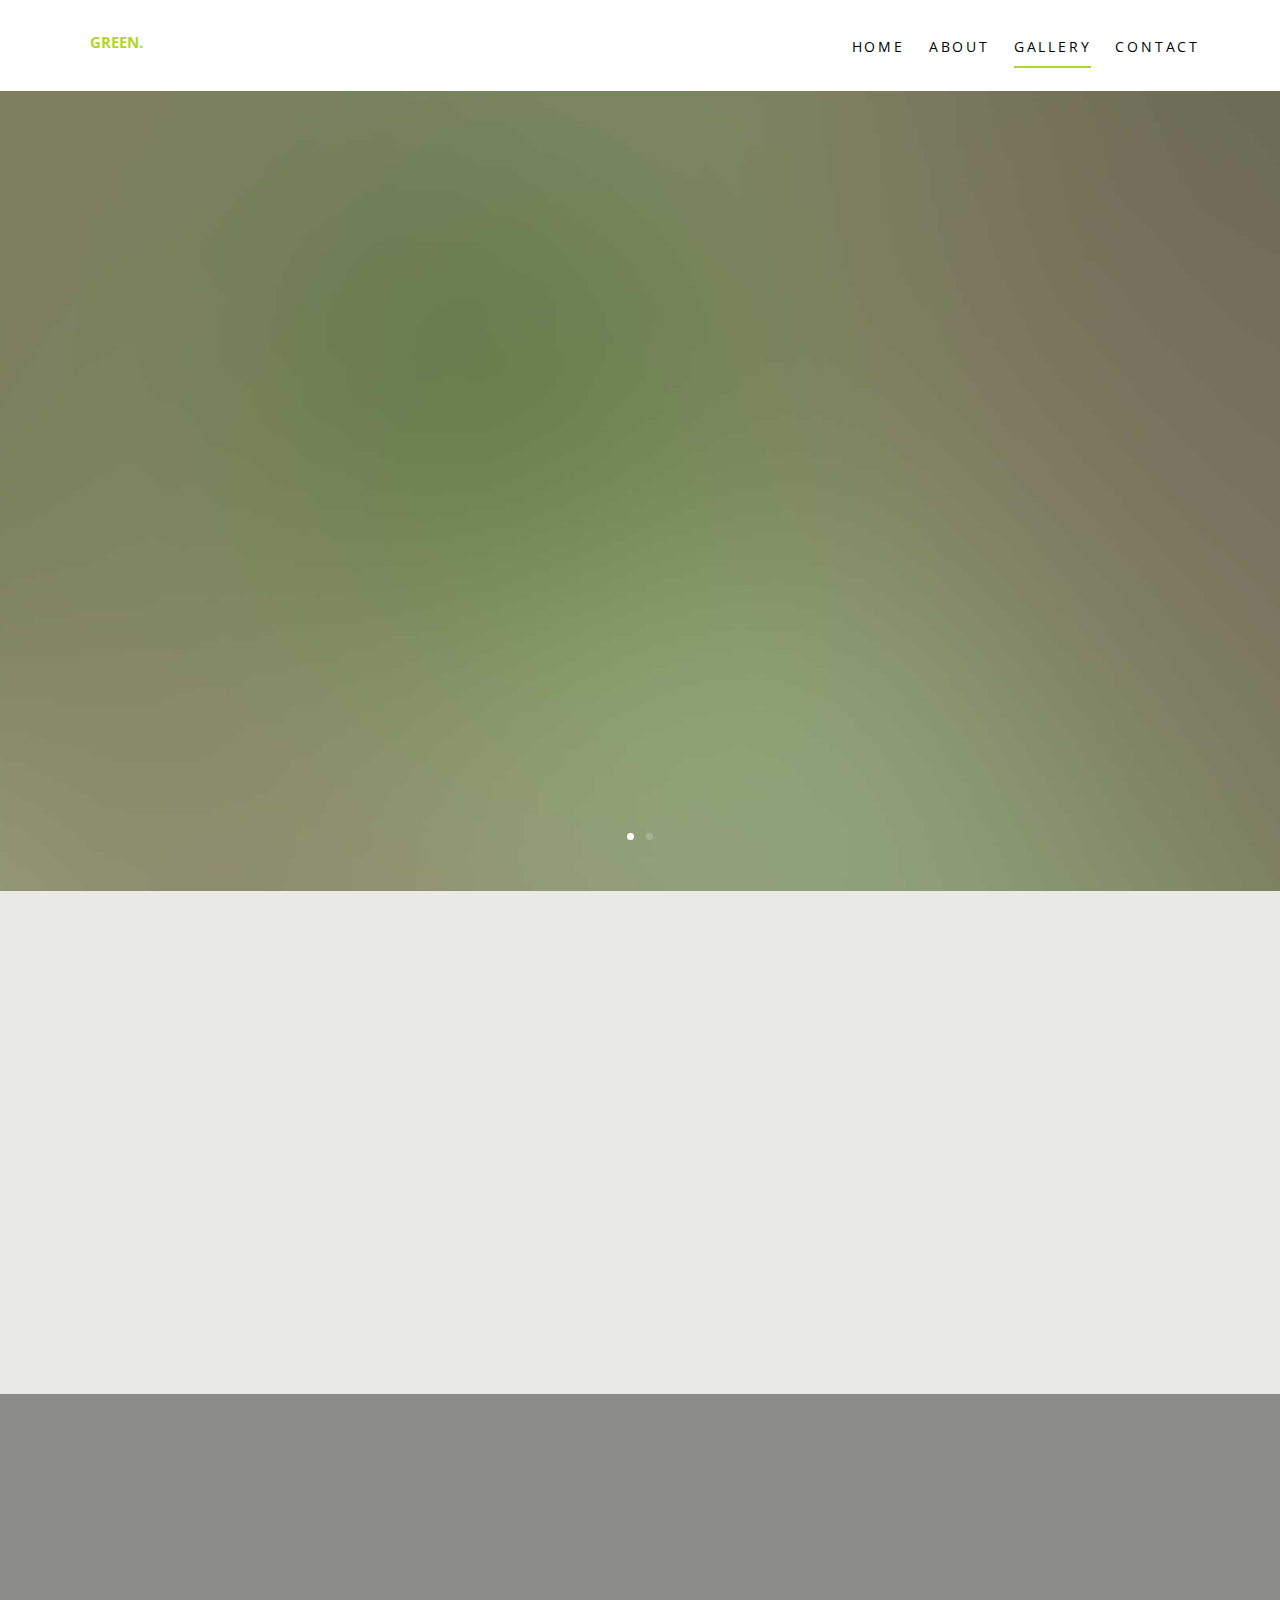
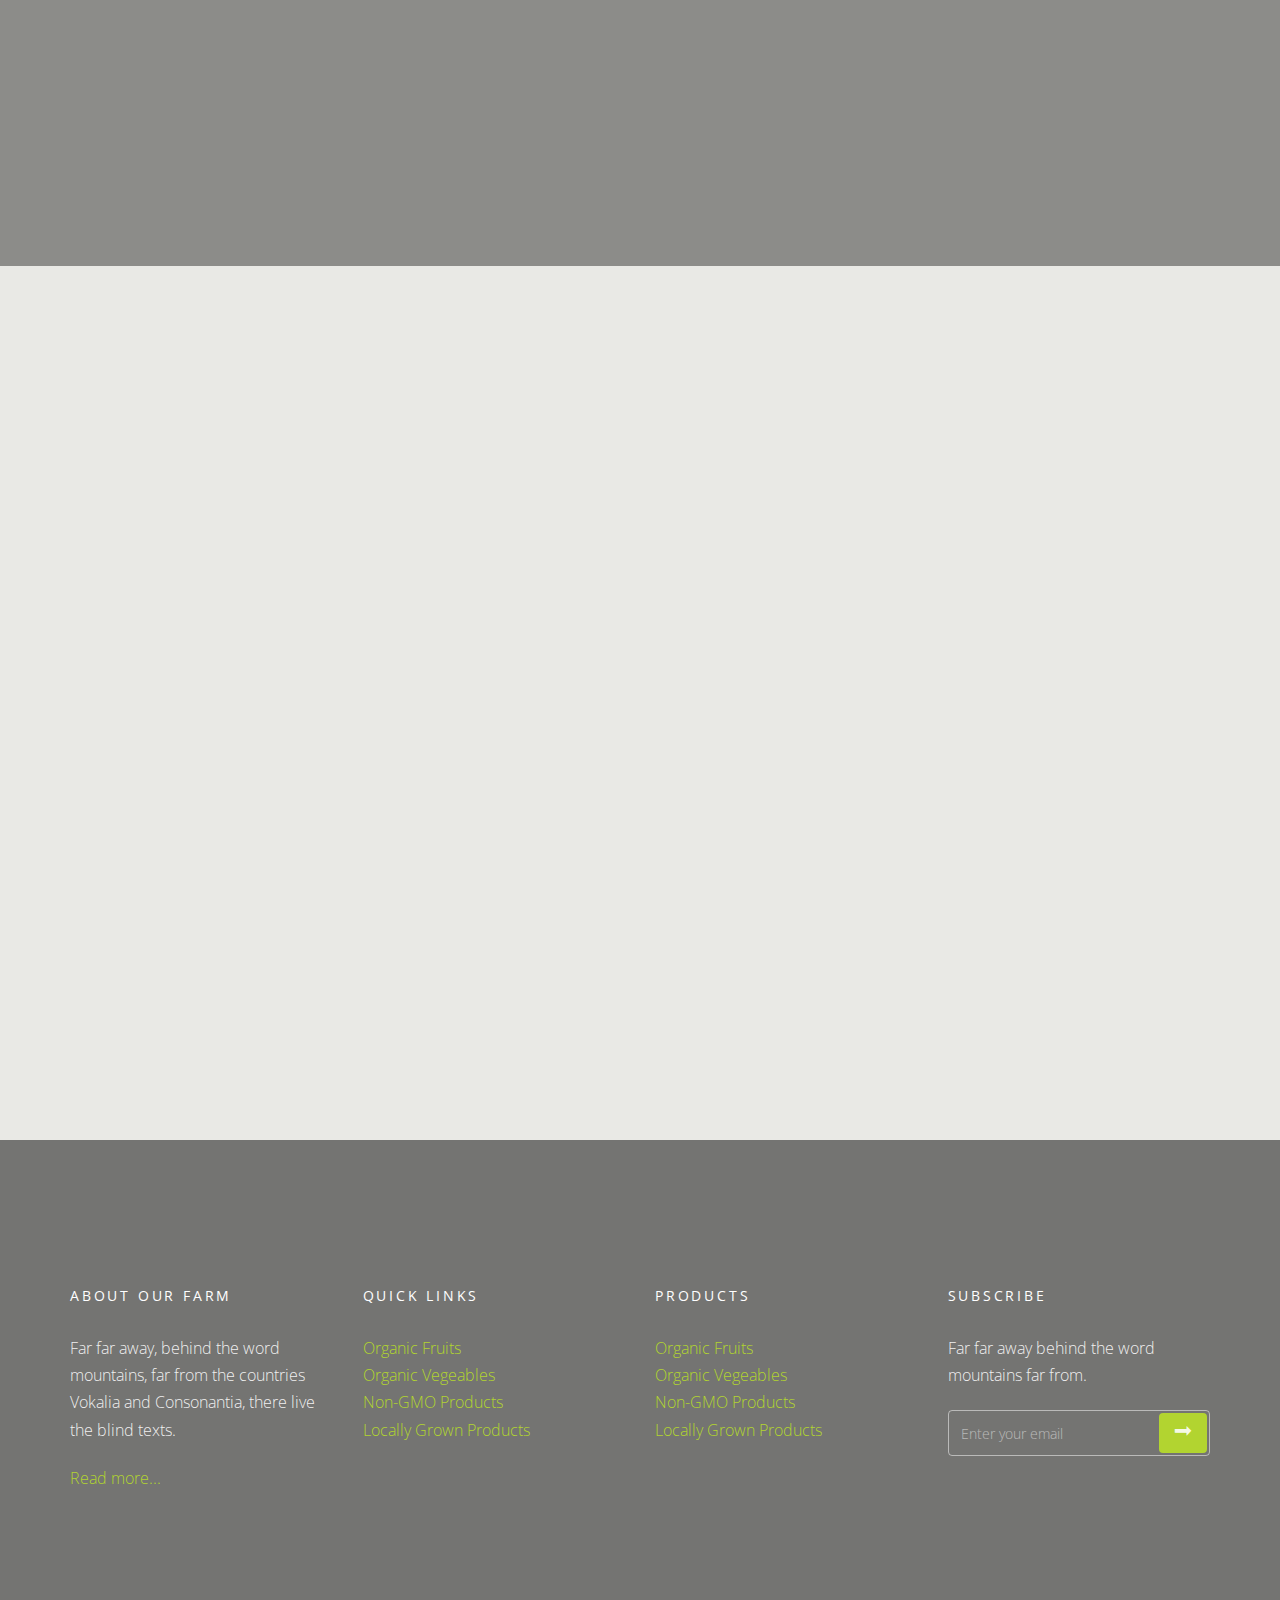
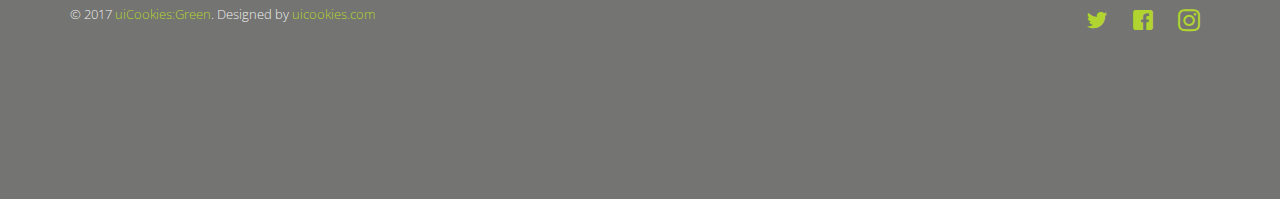
<file: InventionDiscovery/Content/gallery.html>
<!DOCTYPE html>
<html lang="en">
  <head>
    <meta charset="utf-8">
    <meta name="viewport" content="width=device-width, initial-scale=1">
    <title>uiCookies:Green &mdash; Free Bootstrap Theme, Free Responsive Bootstrap Website Template</title>
    <meta name="description" content="Free Bootstrap Theme by uicookies.com">
    <meta name="keywords" content="free website templates, free bootstrap themes, free template, free bootstrap, free website template">
    
    <link href="https://fonts.googleapis.com/css?family=Just+Another+Hand|Open+Sans:300,400" rel="stylesheet">
    <link rel="stylesheet" href="css/styles-merged.css">
    <link rel="stylesheet" href="css/style.min.css">
    <link rel="stylesheet" href="css/custom.css">

    <!--[if lt IE 9]>
      <script src="js/vendor/html5shiv.min.js"></script>
      <script src="js/vendor/respond.min.js"></script>
    <![endif]-->
  </head>
  <body>

  <!-- START: header -->
  
  <div class="probootstrap-loader"></div>

  <header role="banner" class="probootstrap-header">
    <div class="container">
        <a href="index.html" class="probootstrap-logo">Green<span>.</span></a>
        
        <a href="#" class="probootstrap-burger-menu visible-xs" ><i>Menu</i></a>
        <div class="mobile-menu-overlay"></div>

        <nav role="navigation" class="probootstrap-nav hidden-xs">
          <ul class="probootstrap-main-nav">
            <li><a href="index.html">Home</a></li>
            <li><a href="about.html">About</a></li>
            <li class="active"><a href="gallery.html">Gallery</a></li>
            <li><a href="contact.html">Contact</a></li>
          </ul>
          <div class="extra-text visible-xs"> 
            <a href="#" class="probootstrap-burger-menu"><i>Menu</i></a>
            <h5>Connect</h5>
            <ul class="social-buttons">
              <li><a href="#"><i class="icon-twitter"></i></a></li>
              <li><a href="#"><i class="icon-facebook2"></i></a></li>
              <li><a href="#"><i class="icon-instagram2"></i></a></li>
            </ul>
          </div>
        </nav>
    </div>
  </header>
  <!-- END: header -->
  <section class="probootstrap-slider flexslider">
    <div style="position: absolute; top: 0; left: 0; width: 100%; z-index: 49;">
      <div class="container">
        <div class="row">
          <div class="col-md-10 col-md-offset-1">
            <div class="probootstrap-slider-text text-center">
              <h1 class="probootstrap-heading probootstrap-animate mb20" data-animate-effect="fadeIn">Gallery</h1>
              <div class="probootstrap-animate probootstrap-sub-wrap mb30" data-animate-effect="fadeIn">A new website template by <a href="https://uicookies.com/">uicookies.com</a> under license <a href="https://uicookies.com/license/">Creative Commons 3.0</a></div>
              <p class="probootstrap-animate" data-animate-effect="fadeIn"><a href="#" class="btn btn-ghost btn-ghost-white">Get This</a></p>
            </div>
          </div>
        </div>
      </div>
    </div>
    <ul class="slides">
      <li style="background-image: url(img/slider_1.jpg);"></li>
      <li style="background-image: url(img/slider_2.jpg);"></li>
    </ul>
  </section>
  <!-- END: slider  -->
  <section class="probootstrap-section">
    <div class="container">
      <div class="probootstrap-section-heading text-center mb50 probootstrap-animate">
        <h4 class="sub-heading">Photos From Our Farm</h4>
        <h2 class="heading">See &amp; Explore</h2>
      </div>
      <div class="row">
        <div class="col-lg-3 col-md-4 col-sm-6 col-xs-12 probootstrap-animate" data-animate-effect="fadeIn">
          <a href="img/slider_1.jpg" class="image-popup"><img src="img/slider_1.jpg" class="img-responsive img-rounded" alt="Free Bootstrap Template by uicookies.com"></a>
        </div>
        <div class="col-lg-3 col-md-4 col-sm-6 col-xs-12 probootstrap-animate" data-animate-effect="fadeIn">
          <a href="img/slider_2.jpg" class="image-popup"><img src="img/slider_2.jpg" class="img-responsive img-rounded" alt="Free Bootstrap Template by uicookies.com"></a>
        </div>
        <div class="clearfix visible-sm-block"></div>
        <div class="col-lg-3 col-md-4 col-sm-6 col-xs-12 probootstrap-animate" data-animate-effect="fadeIn">
          <a href="img/slider_3.jpg" class="image-popup"><img src="img/slider_3.jpg" class="img-responsive img-rounded" alt="Free Bootstrap Template by uicookies.com"></a>
        </div>
        <div class="clearfix visible-md-block"></div>
        <div class="col-lg-3 col-md-4 col-sm-6 col-xs-12 probootstrap-animate" data-animate-effect="fadeIn">
          <a href="img/slider_4.jpg" class="image-popup"><img src="img/slider_4.jpg" class="img-responsive img-rounded" alt="Free Bootstrap Template by uicookies.com"></a>
        </div>

        <div class="clearfix visible-lg-block visible-sm-block"></div>

        <div class="col-lg-3 col-md-4 col-sm-6 col-xs-12 probootstrap-animate" data-animate-effect="fadeIn">
          <a href="img/slider_4.jpg" class="image-popup"><img src="img/slider_4.jpg" class="img-responsive img-rounded" alt="Free Bootstrap Template by uicookies.com"></a>
        </div>
        <div class="col-lg-3 col-md-4 col-sm-6 col-xs-12 probootstrap-animate" data-animate-effect="fadeIn">
          <a href="img/slider_3.jpg" class="image-popup"><img src="img/slider_3.jpg" class="img-responsive img-rounded" alt="Free Bootstrap Template by uicookies.com"></a>
        </div>
        <div class="clearfix visible-md-block visible-sm-block"></div>
        <div class="col-lg-3 col-md-4 col-sm-6 col-xs-12 probootstrap-animate" data-animate-effect="fadeIn">
          <a href="img/slider_2.jpg" class="image-popup"><img src="img/slider_2.jpg" class="img-responsive img-rounded" alt="Free Bootstrap Template by uicookies.com"></a>
        </div>
        <div class="col-lg-3 col-md-4 col-sm-6 col-xs-12 probootstrap-animate" data-animate-effect="fadeIn">
          <a href="img/slider_1.jpg" class="image-popup"><img src="img/slider_1.jpg" class="img-responsive img-rounded" alt="Free Bootstrap Template by uicookies.com"></a>
        </div>
        <div class="clearfix visible-lg-block visible-sm-block"></div>

        <div class="col-lg-3 col-md-4 col-sm-6 col-xs-12 probootstrap-animate" data-animate-effect="fadeIn">
          <a href="img/slider_1.jpg" class="image-popup"><img src="img/slider_1.jpg" class="img-responsive img-rounded" alt="Free Bootstrap Template by uicookies.com"></a>
        </div>
        <div class="clearfix visible-md-block"></div>
        <div class="col-lg-3 col-md-4 col-sm-6 col-xs-12 probootstrap-animate" data-animate-effect="fadeIn">
          <a href="img/slider_2.jpg" class="image-popup"><img src="img/slider_2.jpg" class="img-responsive img-rounded" alt="Free Bootstrap Template by uicookies.com"></a>
        </div>
        <div class="clearfix visible-sm-block"></div>
        <div class="col-lg-3 col-md-4 col-sm-6 col-xs-12 probootstrap-animate" data-animate-effect="fadeIn">
          <a href="img/slider_3.jpg" class="image-popup"><img src="img/slider_3.jpg" class="img-responsive img-rounded" alt="Free Bootstrap Template by uicookies.com"></a>
        </div>
        <div class="col-lg-3 col-md-4 col-sm-6 col-xs-12 probootstrap-animate" data-animate-effect="fadeIn">
          <a href="img/slider_4.jpg" class="image-popup"><img src="img/slider_4.jpg" class="img-responsive img-rounded" alt="Free Bootstrap Template by uicookies.com"></a>
        </div>

        <div class="clearfix visible-lg-block visible-sm-block"></div>

      </div>
    </div>
  </section>  


  <section class="probootstrap-section probootstrap-bg" style="background-image: url(img/slider_2.jpg);">
    <div class="container text-center">
      <h2 class="heading probootstrap-animate" data-animate-effect="fadeIn">Fresh &amp; Non-GMO Products</h2>
      <p class="sub-heading probootstrap-animate" data-animate-effect="fadeIn">Far far away, behind the word mountains, far from the countries Vokalia and Consonantia, there live the blind texts.</p>
    </div>
  </section>

  <section class="probootstrap-section">
    <div class="container">
      <div class="row">
        <div class="col-lg-4 col-md-4 col-sm-6 col-xs-12 probootstrap-animate">
          <div class="service">
            <div class="icon"><i class="icon-leaf"></i></div>
            <h2 class="heading">Fresh Vegies &amp; Fruits</h2>
            <p>Far far away, behind the word mountains, far from the countries Vokalia and Consonantia, there live the blind texts.</p>
            <p>Separated they live in Bookmarksgrove right at the coast of the Semantics, a large language ocean.</p>
          </div>
        </div>
        <div class="col-lg-4 col-md-4 col-sm-6 col-xs-12 probootstrap-animate">
          <div class="service">
            <div class="icon"><i class="icon-hand"></i></div>
            <h2 class="heading">Locally Grown Vegetables</h2>
            <p>Far far away, behind the word mountains, far from the countries Vokalia and Consonantia, there live the blind texts.</p>
            <p>Separated they live in Bookmarksgrove right at the coast of the Semantics, a large language ocean.</p>
          </div>
        </div>
        <div class="clearfix visible-sm-block"></div>
        <div class="col-lg-4 col-md-4 col-sm-6 col-xs-12 probootstrap-animate">
          <div class="service">
            <div class="icon"><i class="icon-tree"></i></div>
            <h2 class="heading">Natural As It's In Nature</h2>
            <p>Far far away, behind the word mountains, far from the countries Vokalia and Consonantia, there live the blind texts.</p>
            <p>Separated they live in Bookmarksgrove right at the coast of the Semantics, a large language ocean.</p>
          </div>
        </div>
        <div class="clearfix visible-lg-block visible-md-block"></div>
        <div class="col-lg-4 col-md-4 col-sm-6 col-xs-12 probootstrap-animate">
          <div class="service">
            <div class="icon"><i class="icon-location"></i></div>
            <h2 class="heading">From Country Side</h2>
            <p>Far far away, behind the word mountains, far from the countries Vokalia and Consonantia, there live the blind texts.</p>
            <p>Separated they live in Bookmarksgrove right at the coast of the Semantics, a large language ocean.</p>
          </div>
        </div>
        <div class="clearfix visible-sm-block"></div>
        <div class="col-lg-4 col-md-4 col-sm-6 col-xs-12 probootstrap-animate">
          <div class="service">
            <div class="icon"><i class="icon-water"></i></div>
            <h2 class="heading">Alkaline Water</h2>
            <p>Far far away, behind the word mountains, far from the countries Vokalia and Consonantia, there live the blind texts.</p>
            <p>Separated they live in Bookmarksgrove right at the coast of the Semantics, a large language ocean.</p>
          </div>
        </div>
        <div class="col-lg-4 col-md-4 col-sm-6 col-xs-12 probootstrap-animate">
          <div class="service">
            <div class="icon"><i class="icon-air"></i></div>
            <h2 class="heading">Fresh Air</h2>
            <p>Far far away, behind the word mountains, far from the countries Vokalia and Consonantia, there live the blind texts.</p>
            <p>Separated they live in Bookmarksgrove right at the coast of the Semantics, a large language ocean.</p>
          </div>
        </div>
        <div class="clearfix visible-lg-block visible-md-block"></div>
      </div>
    </div>
  </section>

  <footer class="probootstrap-footer probootstrap-bg" style="background-image: url(img/slider_3.jpg)">
    <div class="container">
      <div class="row mb60">
        <div class="col-md-3">
          <div class="probootstrap-footer-widget">
            <h4 class="heading">About Our Farm</h4>
            <p>Far far away, behind the word mountains, far from the countries Vokalia and Consonantia, there live the blind texts. </p>
            <p><a href="#">Read more...</a></p>
          </div> 
        </div>
        <div class="col-md-3">
          <div class="probootstrap-footer-widget">
            <h4 class="heading">Quick Links</h4>
            <ul class="stack-link">
              <li><a href="#">Organic Fruits</a></li>
              <li><a href="#">Organic Vegeables</a></li>
              <li><a href="#">Non-GMO Products</a></li>
              <li><a href="#">Locally Grown Products</a></li>
            </ul>
          </div>
        </div>
        <div class="col-md-3">
          <div class="probootstrap-footer-widget">
            <h4 class="heading">Products</h4>
            <ul class="stack-link">
              <li><a href="#">Organic Fruits</a></li>
              <li><a href="#">Organic Vegeables</a></li>
              <li><a href="#">Non-GMO Products</a></li>
              <li><a href="#">Locally Grown Products</a></li>
            </ul>
          </div>
        </div>
        <div class="col-md-3">
          <div class="probootstrap-footer-widget">
            <h4 class="heading">Subscribe</h4>
            <p>Far far away behind the word mountains far from.</p>
            <form action="#">
              <div class="form-field">
                <input type="text" class="form-control" placeholder="Enter your email">
                <button class="btn btn-subscribe"><i class="icon-arrow-long-right"></i></button>
              </div>
            </form>
          </div>
        </div>
      </div>
      <div class="row copyright">
        <div class="col-md-6">
          <div class="probootstrap-footer-widget">
            <p>&copy; 2017 <a href="https://uicookies.com/">uiCookies:Green</a>. Designed by <a href="https://uicookies.com/">uicookies.com</a></p>
          </div>
        </div>
        <div class="col-md-6">
          <div class="probootstrap-footer-widget right">
            <ul class="probootstrap-footer-social">
              <li><a href="#"><i class="icon-twitter"></i></a></li>
              <li><a href="#"><i class="icon-facebook"></i></a></li>
              <li><a href="#"><i class="icon-instagram2"></i></a></li>
            </ul>
          </div>
        </div>
      </div>
    </div>
  </footer>

  <div class="gototop js-top">
    <a href="#" class="js-gotop"><i class="icon-chevron-thin-up"></i></a>
  </div>
  

  <script src="js/scripts.min.js"></script>
  <script src="js/main.min.js"></script>
  <script src="js/custom.js"></script>
  </body>
</html>
</file>
<file: InventionDiscovery/Content/css/custom.css>
/* Your custom css code goes here */


@font-face {
  font-family: 'icomoon';
  src: url("../fonts/icomoon/icomoon.eot?1z9v6x");
  src: url("../fonts/icomoon/icomoon.eot?1z9v6x#iefix") format("embedded-opentype"), url("../fonts/icomoon/icomoon.ttf?1z9v6x") format("truetype"), url("../fonts/icomoon/icomoon.woff?1z9v6x") format("woff"), url("../fonts/icomoon/icomoon.svg?1z9v6x#icomoon") format("svg");
  font-weight: normal;
  font-style: normal;
}

body {
  background: #E9E9E5;
  font-size: 16px;
  font-weight: 300;
  font-family: "Open Sans", sans-serif;
  line-height: 1.7;
  color: #7e8890;
}

.probootstrap-header {
  padding-top: 30px;
  padding-bottom: 30px;
  width: 100%;  
  background: #ffffff;
  z-index: 12;
  -webkit-box-shadow: 0px 6px 68px -6px rgba(0, 0, 0, 0.09);
  box-shadow: 0px 6px 68px -6px rgba(0, 0, 0, 0.09);
}

.probootstrap-logo {
  float: left;
  color: #B2D430;
  padding-left: 20px;
  font-size: 15px; /*this change*/
  display: block;
  text-transform: uppercase;
  font-weight: 700;
  font-family: "Open Sans", sans-serif;
}

.probootstrap-logo:hover, .probootstrap-logo:focus, .probootstrap-logo:active {
  color: #B2D430;
}

.probootstrap-footer .copyright p {
  font-size: 13px;
}

.probootstrap-footer .copyright a {
    color: #B2D430;
}

.probootstrap-footer form .form-control {
  border: 1px solid rgba(255, 255, 255, 0.5);
  background: none;
  -webkit-box-shadow: none;
  box-shadow: none;
  height: 46px;
  color: #ffffff;
  -webkit-transition: .3s all ease-in;
  transition: .3s all ease-in;
}

textarea{
    width: 400px;
    height: 200px;
}

.img-responsive,.thumbnail a>img,.thumbnail>img{display:block;max-width:30%;height:auto}
</file>
<file: InventionDiscovery/Content/css/style.min.css>
/*!==============================
 * Theme Name: Green
 * Theme URL: https://probootstrap.com/green-free-html5-website-template-using-bootstrap-framework
 * Author: ProBootstrap.com
 * Author URL: https://probootstrap.com
 * License: Released for free under the Creative Commons Attribution 3.0 license (probootstrap.com/license)
 */.media-item,.probootstrap-header,.product-item{-webkit-box-shadow:0 6px 68px -6px rgba(0,0,0,.09)}.probootstrap-logo,body,h1,h2,h3,h4{font-family:"Open Sans",sans-serif}@font-face{font-family:icomoon;src:url(../fonts/icomoon/icomoon.eot?1z9v6x);src:url(../fonts/icomoon/icomoon.eot?1z9v6x#iefix) format("embedded-opentype"),url(../fonts/icomoon/icomoon.ttf?1z9v6x) format("truetype"),url(../fonts/icomoon/icomoon.woff?1z9v6x) format("woff"),url(../fonts/icomoon/icomoon.svg?1z9v6x#icomoon) format("svg");font-weight:400;font-style:normal}html{overflow-x:hidden;font-size:1em}body{background:#E9E9E5;font-size:16px;font-weight:300;line-height:1.7;color:#7e8890}::selection{background:#000;color:#fff}::-moz-selection{background:#000;color:#fff}h1,h2,h3,h4{margin:1.414em 0 .5em;font-weight:400;line-height:1.2;color:#000}h1{margin-top:0;font-size:3.998em}@media screen and (max-width:768px){h1{font-size:2.998em}}h2{font-size:2.827em}@media screen and (max-width:768px){h2{font-size:2.1em}}h3{font-size:1.999em}h4{font-size:1.414em}.font_small,small{font-size:.707em}figure,ol,p,ul{margin-bottom:1.3em}a{-webkit-transition:.3s all;transition:.3s all;color:#B2D430}a:active,a:focus,a:hover{color:#000;text-decoration:none}a.hover-reverse{color:#000}a.hover-reverse:active,a.hover-reverse:focus,a.hover-reverse:hover{color:#B2D430;text-decoration:none}.probootstrap-header{padding-top:30px;padding-bottom:30px;width:100%;background:#fff;z-index:12;box-shadow:0 6px 68px -6px rgba(0,0,0,.09)}.probootstrap-logo{float:left;color:#B2D430;padding-left:20px;font-size:20px;display:block;text-transform:uppercase;font-weight:700}.probootstrap-logo:active,.probootstrap-logo:focus,.probootstrap-logo:hover{color:#B2D430}@media screen and (max-width:768px){.probootstrap-logo{padding-left:0}}.probootstrap-nav{margin-left:60px;float:right}.probootstrap-mobile-menu-active .probootstrap-nav{text-align:left;position:fixed;display:block!important;overflow-y:auto;top:0;right:0;bottom:0;z-index:1100;height:100vh;width:300px;background:#000;padding:40px;-webkit-transition:.3s all ease-out;transition:.3s all ease-out;-webkit-transform:translateX(300px);transform:translateX(300px)}.probootstrap-mobile-menu-active .probootstrap-nav .extra-text{display:block;float:left;clear:both;margin-top:30px;color:#fff}.probootstrap-mobile-menu-active .probootstrap-nav .extra-text .social-buttons{padding:0;margin:0 0 20px}.probootstrap-mobile-menu-active .probootstrap-nav .extra-text .social-buttons li{display:inline-block;zoom:1;padding:0;margin:0}.probootstrap-mobile-menu-active .probootstrap-nav .extra-text .social-buttons li a{color:#fff;padding:10px}.probootstrap-mobile-menu-active .probootstrap-nav .extra-text .social-buttons li:first-child a{padding-left:0}.probootstrap-mobile-menu-active .probootstrap-nav .extra-text h5{text-transform:uppercase;letter-spacing:.1em;color:rgba(255,255,255,.5)}.probootstrap-mobile-menu-active.show .probootstrap-nav{-webkit-transform:translateX(0);transform:translateX(0)}.probootstrap-main-nav{margin:0;padding:0}.probootstrap-mobile-menu-active .probootstrap-main-nav{float:left;margin-top:40px;width:100%}.probootstrap-main-nav li{margin:0;padding:0 10px;list-style:none;display:inline;font-size:18px}.probootstrap-mobile-menu-active .probootstrap-main-nav li{margin-bottom:10px;padding-left:0;padding-right:0;display:block}.probootstrap-main-nav li a{font-weight:400;text-transform:uppercase;padding:10px 0;color:#000;font-size:14px;letter-spacing:.2em;border-bottom:2px solid transparent}.probootstrap-main-nav li a:hover{color:#B2D430}.probootstrap-mobile-menu-active.show .probootstrap-main-nav li a{color:#fff}.probootstrap-mobile-menu-active .probootstrap-main-nav li a{margin-bottom:10px;padding:5px 0;display:block;border-bottom:none!important}.probootstrap-mobile-menu-active .probootstrap-main-nav li a:hover{color:#B2D430}.probootstrap-main-nav li.probootstrap-cta{margin-left:20px}.probootstrap-main-nav li.probootstrap-cta a{border:2px solid #fff;padding-right:20px;padding-left:20px;border-radius:4px}.probootstrap-main-nav li.probootstrap-cta a:hover{background:#fff;color:#B2D430}.probootstrap-mobile-menu-active .probootstrap-main-nav li.probootstrap-cta{margin-left:0;margin-top:20px}.probootstrap-mobile-menu-active .probootstrap-main-nav li.probootstrap-cta a{padding-top:2px;padding-bottom:2px}.probootstrap-main-nav li.active a,.probootstrap-main-nav li.active a:hover{border-bottom:2px solid #B2D430}.probootstrap-mobile-menu-active .probootstrap-main-nav li.active a{border-bottom:none!important;color:#B2D430}.probootstrap-header-social{position:absolute;top:34px;right:60px}.probootstrap-header-social li{display:inline;list-style:none;margin-left:5px}.probootstrap-header-social li a{color:#fff}.mobile-menu-overlay{z-index:1099;position:fixed;top:0;bottom:0;left:0;right:0;width:100vw;height:100vh;background:rgba(0,0,0,.3);opacity:0;visibility:hidden;-webkit-transition:.3s all ease-out;transition:.3s all ease-out}.probootstrap-mobile-menu-active.show .mobile-menu-overlay{opacity:1;visibility:visible}.probootstrap-text-intro{position:absolute;top:0;left:0;width:100%;z-index:49}.probootstrap-burger-menu{display:inline-block;width:18px;height:18px;cursor:pointer;text-decoration:none}.probootstrap-burger-menu i{position:relative;display:inline-block;width:18px;height:2px;color:#000;font:700 14px/.4 Helvetica,arial;text-transform:uppercase;text-indent:-55px;background:#000;-webkit-transition:all .2s ease-out;transition:all .2s ease-out}.probootstrap-burger-menu i::after,.probootstrap-burger-menu i::before{content:'';width:18px;height:2px;background:#000;position:absolute;left:0;-webkit-transition:all .2s ease-out;transition:all .2s ease-out}.probootstrap-burger-menu i::before{top:-7px}.probootstrap-burger-menu i::after{bottom:-7px}.probootstrap-burger-menu:hover i::before{top:-10px}.probootstrap-burger-menu:hover i::after{bottom:-10px}.probootstrap-burger-menu.active i{background:0 0}.probootstrap-burger-menu.active i::before{top:0;-webkit-transform:rotateZ(45deg);transform:rotateZ(45deg)}.probootstrap-burger-menu.active i::after{bottom:0;-webkit-transform:rotateZ(-45deg);transform:rotateZ(-45deg)}.probootstrap-mobile-menu-active.show .probootstrap-burger-menu i{color:#fff;background:#000}.probootstrap-mobile-menu-active.show .probootstrap-burger-menu i::after,.probootstrap-mobile-menu-active.show .probootstrap-burger-menu i::before{background:#fff}.probootstrap-burger-menu{position:absolute;top:30px;right:20px}.btn{border:none;border-radius:100px;font-size:18px;padding:5px 40px}.btn.btn-sm{font-size:16px;padding:5px 20px}.btn:active{-webkit-transition:.2s all;transition:.2s all;-webkit-transform:scale(.95);transform:scale(.95);-webkit-box-shadow:none;box-shadow:none}.btn.btn-lg{line-height:1.5;padding-top:20px;padding-bottom:20px}.btn.btn-primary{border:2px solid #B2D430;background:#B2D430;color:#fff}.btn.btn-primary:active,.btn.btn-primary:focus,.btn.btn-primary:hover{background:#bad845;color:#fff;border:2px solid #bad845}.btn.btn-primary:active,.btn.btn-primary:focus{outline:0;border:2px solid #bad845}.btn.btn-ghost{background:0 0;border:2px solid #B2D430;color:#B2D430}.btn.btn-ghost:hover{background:#B2D430;color:#fff;border:2px solid #B2D430}.btn.btn-ghost:active,.btn.btn-ghost:focus{outline:0;background:0 0;color:#B2D430;border:2px solid #B2D430}.btn.btn-ghost.btn-ghost-white{background:0 0;border:2px solid #fff;color:#fff}.btn.btn-ghost.btn-ghost-white:hover{background:#fff;color:#B2D430}.btn.btn-ghost.btn-ghost-white:active,.btn.btn-ghost.btn-ghost-white:focus{outline:0;background:#fff;color:#B2D430;border:2px solid #fff}.btn.btn-black,.btn.btn-black:active,.btn.btn-black:focus,.btn.btn-black:hover{background:#000;border:1px solid #000;color:#fff}.btn.btn-black:active,.btn.btn-black:focus{outline:0}.probootstrap-section{padding:4em 0;position:relative;z-index:2}.probootstrap-section.probootstrap-section-sm{padding:3em 0}.probootstrap-section.probootstrap-border-top{border-top:1px solid rgba(0,0,0,.1)}.probootstrap-section.probootstrap-border-bottom{border-bottom:1px solid rgba(0,0,0,.1)}.probootstrap-section>.container.probootstrap-border-top{padding-top:50px;border-top:1px solid rgba(0,0,0,.1)}.probootstrap-section.probootstrap-section-colored,.probootstrap-section.probootstrap-section-dark{background:#ddf0f3;background:-webkit-gradient(linear,left top,right top,from(#ddf0f3),to(#b2d430));background:linear-gradient(to right,#ddf0f3 0,#b2d430 100%);filter:progid:DXImageTransform.Microsoft.gradient( startColorstr=$firstcolor, endColorstr=$secondcolor, GradientType=1 )}.probootstrap-section.probootstrap-section-colored .section-heading h2,.probootstrap-section.probootstrap-section-dark .section-heading h2{color:#fff}.probootstrap-section.probootstrap-section-colored .section-heading p,.probootstrap-section.probootstrap-section-dark .section-heading p{color:rgba(255,255,255,.6)}.probootstrap-section.probootstrap-section-colored .heading-with-icon,.probootstrap-section.probootstrap-section-colored .heading-with-icon i,.probootstrap-section.probootstrap-section-dark .heading-with-icon,.probootstrap-section.probootstrap-section-dark .heading-with-icon i{color:#B2D430}.probootstrap-section.probootstrap-section-colored p,.probootstrap-section.probootstrap-section-dark .section-heading h2,.probootstrap-section.probootstrap-section-dark p{color:#fff}.probootstrap-section.probootstrap-section-dark{background:#161C2E;color:#fff}.probootstrap-section.probootstrap-section-dark .section-heading p,.probootstrap-section.probootstrap-section-dark p{color:rgba(255,255,255,.6)}.probootstrap-section.probootstrap-bg-white{background:#fff}@media screen and (max-width:768px){.probootstrap-section{padding:3em 0}}.probootstrap-section.probootstrap-bg{background-size:cover;background-repeat:no-repeat;background-attachment:fixed;padding:8em 0}.probootstrap-section.probootstrap-bg:before{position:absolute;content:"";background:rgba(0,0,0,.4);top:0;left:0;right:0;bottom:0;z-index:-1}.probootstrap-section.probootstrap-bg .heading{margin-top:0;margin-bottom:0;color:#fff;font-family:"Just Another Hand",cursive;text-transform:uppercase;font-size:80px;line-height:80px}.probootstrap-section.probootstrap-bg .sub-heading{font-size:20px;line-height:1.5;color:rgba(255,255,255,.7)}.probootstrap-section.probootstrap-bg .container{position:relative;z-index:2}.probootstrap-relative{position:relative}.probootstrap-owl-navigation{margin:0;padding:0}.probootstrap-owl-navigation.absolute{position:absolute;top:2px}@media screen and (max-width:768px){.probootstrap-owl-navigation.absolute{position:relative;margin-bottom:40px}}.probootstrap-owl-navigation.absolute.right{right:10px}.flexslider .slides>li.overlay:before,.probootstrap-footer.probootstrap-bg:before,.probootstrap-hover-overlay:before{content:"";right:0;bottom:0}.probootstrap-owl-navigation.absolute.left{left:0}.probootstrap-owl-navigation li{display:inline-block;list-style:none;margin:0;padding:0}.probootstrap-owl-navigation li a{font-size:30px;padding:0;color:#ccc}.probootstrap-owl-navigation li a:hover{color:#333}.probootstrap-footer-widget{float:left;width:100%;margin-bottom:30px}.probootstrap-footer-widget .heading{text-transform:uppercase;font-size:14px;letter-spacing:.2em;margin-bottom:30px}.probootstrap-footer-widget.right{text-align:right}.probootstrap-footer{padding:5em 0}@media screen and (max-width:768px){.probootstrap-footer-widget.right{text-align:left}.probootstrap-footer{padding:3em 0}}.probootstrap-footer.probootstrap-bg{background-size:cover;background-repeat:no-repeat;background-attachment:fixed;padding:8em 0;position:relative;color:rgba(255,255,255,.9)}.probootstrap-footer.probootstrap-bg a:hover,.probootstrap-footer.probootstrap-bg h2,.probootstrap-footer.probootstrap-bg h3,.probootstrap-footer.probootstrap-bg h4{color:#fff}.probootstrap-footer.probootstrap-bg:before{position:absolute;background:rgba(0,0,0,.5);top:0;left:0;z-index:1}.probootstrap-footer>.container{position:relative;z-index:2}.probootstrap-footer form .form-control{border:1px solid rgba(255,255,255,.5);background:0 0;-webkit-box-shadow:none;box-shadow:none;height:46px;color:#fff;-webkit-transition:.3s all ease-in;transition:.3s all ease-in}.probootstrap-footer form .form-control:active,.probootstrap-footer form .form-control:focus{outline:0;border:1px solid #B2D430}.probootstrap-footer form .form-control::-webkit-input-placeholder{color:rgba(255,255,255,.5)}.probootstrap-footer form .form-control::-moz-placeholder{color:rgba(255,255,255,.5)}.probootstrap-footer form .form-control:-ms-input-placeholder{color:rgba(255,255,255,.5)}.probootstrap-footer form .form-control:-moz-placeholder{color:rgba(255,255,255,.5)}.probootstrap-footer form .form-field{position:relative}.probootstrap-footer form .btn.btn-subscribe{height:40px;border-radius:4px;border:none;position:absolute;top:3px;right:3px;padding-left:15px;padding-right:15px;background:#B2D430}#map,.probootstrap-cart a{position:relative}.probootstrap-footer form .btn.btn-subscribe:active,.probootstrap-footer form .btn.btn-subscribe:focus,.probootstrap-footer form .btn.btn-subscribe:hover{color:#fff}.probootstrap-footer .copyright p{font-size:15px}.probootstrap-link-wrap{padding-left:40px}@media screen and (max-width:970px){.probootstrap-link-wrap{padding-left:0}}.stack-link{padding:0;margin:0;display:block}.stack-link li{list-style:none;padding:0;margin:0}.section-heading h2{font-size:2.074em;font-weight:700;text-transform:uppercase;font-family:"Open Sans",sans-serif}.lead{line-height:1.65}.image-popup{margin-bottom:30px;float:left;width:100%}#map{width:100%;height:500px}@media screen and (max-width:768px){#map{height:200px}}.probootstrap-cart a .number{letter-spacing:0;position:absolute;top:0;left:10px;display:inline-block;width:25px;font-size:12px;height:25px;margin-top:-5px;line-height:25px;text-align:center;border-radius:50%;background:#B2D430;color:#fff}.media-item,.product-item{box-shadow:0 6px 68px -6px rgba(0,0,0,.09);background:#fff;margin-bottom:30px;border-radius:7px;overflow:hidden}.media-item .text p:last-child,.media-item figure,.product-item .text p:last-child,.product-item figure{margin-bottom:0}.media-item .text,.product-item .text{padding:20px}.media-item .text .heading,.product-item .text .heading{font-size:20px;margin-top:0;line-height:1.4}.probootstrap-hover-overlay{position:relative;display:block;overflow:hidden;-webkit-transition:.7s all ease-out;transition:.7s all ease-out;margin-bottom:30px}.probootstrap-hover-overlay img{position:relative;z-index:1;-webkit-transition:.3s all ease-out;transition:.3s all ease-out}.probootstrap-hover-overlay:before{-webkit-transition:.3s all ease-out;transition:.3s all ease-out;top:0;left:0;position:absolute;background:rgba(0,0,0,.5);opacity:0;visibility:hidden;z-index:2}.probootstrap-hover-overlay .probootstrap-text-overlay{position:absolute;z-index:20;left:20px;top:20px;-webkit-transition:.4s all ease-out;transition:.4s all ease-out;opacity:0;visibility:hidden}.probootstrap-hover-overlay .probootstrap-text-overlay h3{color:#fff;margin-bottom:0;margin-top:0}.probootstrap-hover-overlay .probootstrap-text-overlay p{color:rgba(255,255,255,.8);font-size:12px;letter-spacing:.1em;text-transform:uppercase}.probootstrap-hover-overlay .probootstrap-text-overlay p:last-child{margin-bottom:0}.probootstrap-hover-overlay:hover:before{opacity:1;visibility:visible}.probootstrap-hover-overlay:hover .probootstrap-text-overlay{top:20px;opacity:1;visibility:visible}.probootstrap-hover-overlay:hover img{-webkit-transform:scale(1.1);transform:scale(1.1)}.probootstrap-block-image{margin-bottom:40px;float:left;width:100%}.probootstrap-block-image figure{width:200px;margin:0 auto}.probootstrap-block-image figure img{max-width:100%;border-radius:50%}.probootstrap-block-image h4{font-size:20px;text-transform:uppercase}.probootstrap-footer-social{padding:0;margin:0}.probootstrap-footer-social li{display:inline;padding:0;margin:0;list-style:none}.probootstrap-footer-social li a{padding:10px;font-size:22px}.probootstrap-footer-social li:first-child>a{padding-left:0}.service{margin-bottom:30px;float:left;width:100%;padding:30px;border-radius:7px;background:#fff;-webkit-box-shadow:0 6px 68px -6px rgba(0,0,0,.09);box-shadow:0 6px 68px -6px rgba(0,0,0,.09)}.service .icon{display:block;margin-bottom:10px}.service .icon i{font-size:40px;color:#B2D430}.service p:last-child{margin-bottom:0}.service .heading{font-size:20px;margin-bottom:20px;margin-top:0}.service.left-icon{padding:0;border:none;margin-bottom:20px!important}.service.left-icon .icon,.service.left-icon .text{display:table-cell;vertical-align:top}.service.left-icon .icon{width:70px;position:relative;top:20px}.service.left-icon .icon i{font-size:40px}.service.left-icon .text{display:table-cell}.service.left-icon h3{font-size:22px;margin-bottom:0}.service.left-icon p{font-size:14px}.service.left-icon p:last-child{margin-bottom:0}.service.hover_service{-webkit-transition:.3s all;transition:.3s all}.service.hover_service:focus,.service.hover_service:hover{-webkit-box-shadow:0 2px 20px 0 rgba(0,0,0,.1);box-shadow:0 2px 20px 0 rgba(0,0,0,.1);border:1px solid transparent}.probootstrap-form{margin-bottom:50px}.probootstrap-form.probootstrap-form-box{background:#fff;padding:60px;-webkit-box-shadow:18px 17px 104px -24px rgba(0,0,0,.1);box-shadow:18px 17px 104px -24px rgba(0,0,0,.1)}@media screen and (max-width:768px){.probootstrap-form.probootstrap-form-box{padding:20px}}.probootstrap-form .form-note-link{font-weight:400}.probootstrap-form .form-note-link a{color:#bfbfbf}.probootstrap-form .form-note-link a:active,.probootstrap-form .form-note-link a:focus,.probootstrap-form .form-note-link a:hover{color:#404040}.probootstrap-form label{font-weight:400;font-size:14px;text-transform:uppercase}.probootstrap-form .form-control{height:46px;-webkit-box-shadow:none;box-shadow:none;font-size:16px;-webkit-appearance:none;-moz-appearance:none;appearance:none;border:2px solid #ccc;background:0 0;color:#ef5362;-webkit-transition :.3s all ease-out;transition:.3s all ease-out}.probootstrap-form .form-control:active,.probootstrap-form .form-control:focus{-webkit-box-shadow:none;box-shadow:none;border-color:#B2D430}.probootstrap-form textarea.form-control{height:inherit;resize:vertical}.probootstrap-animate{opacity:0;visibility:hidden}.probootstrap-contact-info,.with-icon{padding:0;margin:0 0 30px;color:rgba(0,0,0,.4)}.probootstrap-contact-info li,.with-icon li{padding:0;margin:20px 0 15px;list-style:none;line-height:24px;display:table}.probootstrap-contact-info li>i,.probootstrap-contact-info li>span,.with-icon li>i,.with-icon li>span{vertical-align:top;display:table-cell}.probootstrap-contact-info li>i,.with-icon li>i{font-size:20px;position:relative;top:4px;width:30px}.with-icon li i{top:4px;font-size:15px}.with-icon.colored i{color:#B2D430}.probootstrap-section-heading .sub-heading{font-size:14px;text-transform:uppercase;letter-spacing:.2em;margin-top:0}.probootstrap-section-heading .heading{margin-top:0}.flexslider,.flexslider .slides>li,.slider-height{height:800px;overflow:hidden}.lead{font-size:20px}.flexslider{position:relative;z-index:2;background:0 0;border:none;margin:0;border-radius:0;color:rgba(255,255,255,.7)}.flexslider .btn{padding:15px 60px}.flexslider .probootstrap-heading{color:#fff;font-weight:300;font-size:170px;line-height:60px;font-family:"Just Another Hand",cursive;text-transform:uppercase}@media screen and (max-width:768px){.flexslider .probootstrap-heading{font-size:90px;line-height:70px}}.flexslider .probootstrap-heading a{color:rgba(255,255,255,.8);border-bottom:2px solid rgba(255,255,255,.2)}.flexslider .probootstrap-heading a:hover{border-bottom:2px solid #fff}.flexslider .probootstrap-sub-wrap{max-width:600px;text-align:left;font-size:20px;line-height:1.5}.flexslider .probootstrap-sub-wrap a{color:rgba(255,255,255,.8);border-bottom:2px solid rgba(255,255,255,.2)}.flexslider .probootstrap-sub-wrap a:hover{border-bottom:2px solid #fff}.flexslider .text-center .probootstrap-sub-wrap{margin:0 auto;text-align:center}.flexslider .probootstrap-slider-text{margin-top:300px}@media screen and (max-width:480px){.flexslider,.flexslider .slides>li,.slider-height{height:inherit;height:500px}.flexslider .probootstrap-slider-text{margin-top:100px}}.flexslider.probootstrap-inner{height:500px}.flexslider.probootstrap-inner .probootstrap-slider-text{margin-top:150px}.flexslider .slides>li{background-size:cover;background-position:center center;background-repeat:none;background-attachment:fixed}.flexslider .slides>li.overlay:before{background:rgba(0,0,0,.3);position:absolute;top:0;left:0}.flexslider .flex-control-paging{position:absolute;bottom:30px;z-index:20}@media screen and (max-width:480px){.flexslider.probootstrap-inner .probootstrap-slider-text{margin-top:100px}.flexslider .flex-direction-nav{display:none}}.flexslider .flex-direction-nav a{text-decoration:none;display:block;width:30px;height:30px;position:absolute;top:50%;-webkit-transform:translateY(-50%);transform:translateY(-50%);z-index:50;overflow:hidden;opacity:0;cursor:pointer;-webkit-transition:all .3s ease-in-out;transition:all .3s ease-in-out;border:2px solid rgba(255,255,255,.9);border-radius:50%;padding:30px}.flexslider .flex-direction-nav a:active,.flexslider .flex-direction-nav a:focus,.flexslider .flex-direction-nav a:hover{outline:0}.flexslider .flex-direction-nav a:before{font-family:icomoon;speak:none;font-style:normal;font-weight:400;font-variant:normal;text-transform:none;line-height:1;-webkit-font-smoothing:antialiased;-moz-osx-font-smoothing:grayscale;position:absolute;content:"\e929";-webkit-transition:.3s all;transition:.3s all;font-size:30px;display:inline-block;color:#fff;left:50%;top:50%;-webkit-transform:translate(-50%,-50%);transform:translate(-50%,-50%)}.flexslider .flex-direction-nav a.flex-next:before{content:"\e92a";left:50%;top:50%;-webkit-transform:translate(-50%,-50%);transform:translate(-50%,-50%)}.flex-direction-nav .flex-prev{left:50px}.flex-direction-nav .flex-next{right:50px;text-align:right}.flexslider:hover .flex-direction-nav .flex-prev{opacity:.7;left:60px}.flexslider:hover .flex-direction-nav .flex-next:hover,.flexslider:hover .flex-direction-nav .flex-prev:hover{opacity:1;background:rgba(255,255,255,.3)}.flexslider:hover .flex-direction-nav .flex-next{opacity:.7;right:60px}.gototop,.owl-carousel .owl-controls .owl-nav .owl-next,.owl-carousel-posts .owl-controls .owl-nav .owl-next{right:20px}.flex-control-paging li a{width:7px;height:7px;display:block;background:rgba(255,255,255,.2);cursor:pointer;text-indent:-9999px;-webkit-box-shadow:none;-o-box-shadow:none;box-shadow:none;-webkit-transition:.3s all;transition:.3s all}.flex-control-paging li a:hover{background:#333;background:rgba(255,255,255,.7)}.flex-control-paging li a.flex-active{background:#fff;cursor:default}.owl-carousel{margin-bottom:100px}.owl-carousel.border-rounded .item{border:1px solid rgba(0,0,0,.1);border-radius:4px;overflow:hidden}.owl-carousel .owl-controls,.owl-carousel-posts .owl-controls{margin-top:0}.owl-carousel .owl-controls .owl-nav .owl-next,.owl-carousel .owl-controls .owl-nav .owl-prev,.owl-carousel-posts .owl-controls .owl-nav .owl-next,.owl-carousel-posts .owl-controls .owl-nav .owl-prev{top:50%;-webkit-transform:translateY(-50%);transform:translateY(-50%);z-index:9999;position:absolute;-webkit-transition:.2s all;transition:.2s all}.owl-carousel-posts .owl-controls .owl-nav .owl-next,.owl-carousel-posts .owl-controls .owl-nav .owl-prev{top:24%}.owl-carousel .owl-controls .owl-nav .owl-prev,.owl-carousel-posts .owl-controls .owl-nav .owl-prev{left:20px}.owl-carousel-fullwidth .owl-controls .owl-nav .owl-next i,.owl-carousel-fullwidth .owl-controls .owl-nav .owl-next:hover i,.owl-carousel-fullwidth .owl-controls .owl-nav .owl-prev i,.owl-carousel-fullwidth .owl-controls .owl-nav .owl-prev:hover i,.owl-carousel-posts .owl-controls .owl-nav .owl-next i,.owl-carousel-posts .owl-controls .owl-nav .owl-next:hover i,.owl-carousel-posts .owl-controls .owl-nav .owl-prev i,.owl-carousel-posts .owl-controls .owl-nav .owl-prev:hover i{color:#000}.owl-carousel-fullwidth.fh5co-light-arrow .owl-controls .owl-nav .owl-next i,.owl-carousel-fullwidth.fh5co-light-arrow .owl-controls .owl-nav .owl-next:hover i,.owl-carousel-fullwidth.fh5co-light-arrow .owl-controls .owl-nav .owl-prev i,.owl-carousel-fullwidth.fh5co-light-arrow .owl-controls .owl-nav .owl-prev:hover i{color:#fff}@media screen and (max-width:768px){.owl-theme .owl-controls .owl-nav{display:none}}.owl-theme .owl-controls .owl-nav [class*=owl-]{background:0 0!important}.owl-theme .owl-controls .owl-nav [class*=owl-] i{font-size:24px;background:rgba(0,0,0,.7)!important;padding:12px;-webkit-transition:.5s all;transition:.5s all}.owl-theme .owl-controls .owl-nav [class*=owl-]:focus i,.owl-theme .owl-controls .owl-nav [class*=owl-]:hover i{background:rgba(0,0,0,.7)!important}.owl-theme .owl-dots{position:absolute;bottom:-30px;width:100%;text-align:center}.owl-carousel-fullwidth.owl-theme .owl-dots,.owl-work.owl-theme .owl-dots{bottom:-30px;margin-bottom:-2.5em}.owl-theme .owl-dots .owl-dot span{width:8px;height:8px;background:rgba(0,0,0,.2);-webkit-transition:.2s all;transition:.2s all;border:2px solid transparent}.owl-theme .owl-dots .owl-dot span:hover{background:0 0;border:2px solid rgba(0,0,0,.2)}.owl-theme .owl-dots .owl-dot.active span,.owl-theme .owl-dots .owl-dot:hover span{background:0 0;border:2px solid #000}.probootstrap-testimony-wrap{max-width:700px;margin:0 auto;display:table}@media screen and (max-width:980px){.probootstrap-testimony-wrap{display:block;text-align:center!important}}.probootstrap-testimony-wrap blockquote,.probootstrap-testimony-wrap figure{display:table-cell;vertical-align:top}@media screen and (max-width:980px){.probootstrap-testimony-wrap blockquote,.probootstrap-testimony-wrap figure{width:100%;display:block}}.probootstrap-testimony-wrap figure{width:120px;margin:0 auto 50px}.probootstrap-testimony-wrap figure img{border-radius:50%}@media screen and (max-width:980px){.probootstrap-testimony-wrap figure{width:100%}.probootstrap-testimony-wrap figure img{max-width:inherit;width:120px!important;margin:0 auto}}.probootstrap-testimony-wrap blockquote{padding-left:40px;border-left:none}.mfp-no-margins .mfp-container,.mfp-no-margins img.mfp-img{padding:0}.probootstrap-testimony-wrap .author{margin-top:50px;display:block;font-size:14px}.mfp-fade.mfp-bg{opacity:0;-webkit-transition:all .15s ease-out;transition:all .15s ease-out}.mfp-fade.mfp-bg.mfp-ready{opacity:.8}.mfp-fade.mfp-bg.mfp-removing{opacity:0}.mfp-fade.mfp-wrap .mfp-content{opacity:0;-webkit-transition:all .15s ease-out;transition:all .15s ease-out}.mfp-fade.mfp-wrap.mfp-ready .mfp-content{opacity:1}.mfp-fade.mfp-wrap.mfp-removing .mfp-content{opacity:0}.image-link{cursor:-webkit-zoom-in;cursor:zoom-in}.mfp-with-zoom .mfp-container,.mfp-with-zoom.mfp-bg{opacity:0;-webkit-backface-visibility:hidden;-webkit-transition:all .3s ease-out;transition:all .3s ease-out}.mfp-with-zoom.mfp-ready .mfp-container{opacity:1}.mfp-with-zoom.mfp-ready.mfp-bg{opacity:.8}.gototop,.mfp-with-zoom.mfp-removing .mfp-container,.mfp-with-zoom.mfp-removing.mfp-bg{opacity:0}.mfp-no-margins .mfp-figure:after{top:0;bottom:0}.mfp-title{text-align:center;padding:6px 0}.image-source-link{color:#DDD}.probootstrap-gutter0>div[class*=col-]{padding-right:0;padding-left:0}@media screen and (max-width:480px){.probootstrap-gutter0>div[class*=col-]{padding-right:0;padding-left:0}.probootstrap-gutter10>div[class*=col-]{padding-right:5px;padding-left:5px}}.probootstrap-gutter10>div[class*=col-]{padding-right:5px;padding-left:5px}.probootstrap-gutter40>div[class*=col-]{padding-right:20px;padding-left:20px}@media screen and (max-width:480px){.probootstrap-gutter40>div[class*=col-]{padding-right:15px;padding-left:15px}}.probootstrap-gutter60>div[class*=col-]{padding-right:30px;padding-left:30px}.mb0{margin-bottom:0!important}.mb10{margin-bottom:10px!important}.mb20{margin-bottom:20px!important}.mb30{margin-bottom:30px!important}.mb40{margin-bottom:40px!important}.mb50{margin-bottom:50px!important}.mb60{margin-bottom:60px!important}.mb70{margin-bottom:70px!important}.mb80{margin-bottom:80px!important}.mb90{margin-bottom:90px!important}.mb100{margin-bottom:100px!important}.mt0{margin-top:0!important}.mt10{margin-top:10px!important}.mt20{margin-top:20px!important}.mt30{margin-top:30px!important}.mt40{margin-top:40px!important}.mt50{margin-top:50px!important}.mt60{margin-top:60px!important}.mt70{margin-top:70px!important}.mt80{margin-top:80px!important}.mt90{margin-top:90px!important}.mt100{margin-top:100px!important}.pb0{padding-bottom:0!important}.probootstrap-black-color{color:#000!important}.probootstrap-white-color{color:#fff!important}.probootstrap-primary-color{color:#B2D430!important}.probootstrap-secondary-color{color:#ddf0f3!important}@media screen and (max-width:768px){.img-sm-responsive,.img-xs-responsive{max-width:100%}}@media screen and (max-width:480px){.probootstrap-gutter60>div[class*=col-]{padding-right:15px;padding-left:15px}.col-xxs-12{float:none;width:100%}}.probootstrap-loader{position:fixed;left:0;top:0;width:100vw;height:100vh;z-index:9999;background:url(../img/preloader.gif) center no-repeat #fff}.gototop{position:fixed;bottom:-20px;z-index:9999999;visibility:hidden;-webkit-transition:.3s all;transition:.3s all}.gototop.active{opacity:1;visibility:visible;bottom:20px}.gototop a{width:50px;height:50px;display:table;background:rgba(0,0,0,.5);color:#fff;text-align:center;border-radius:4px}.gototop a i{height:50px;display:table-cell;vertical-align:middle}.gototop a:active,.gototop a:focus,.gototop a:hover{text-decoration:none;outline:0;background:rgba(0,0,0,.9)}
</file>
